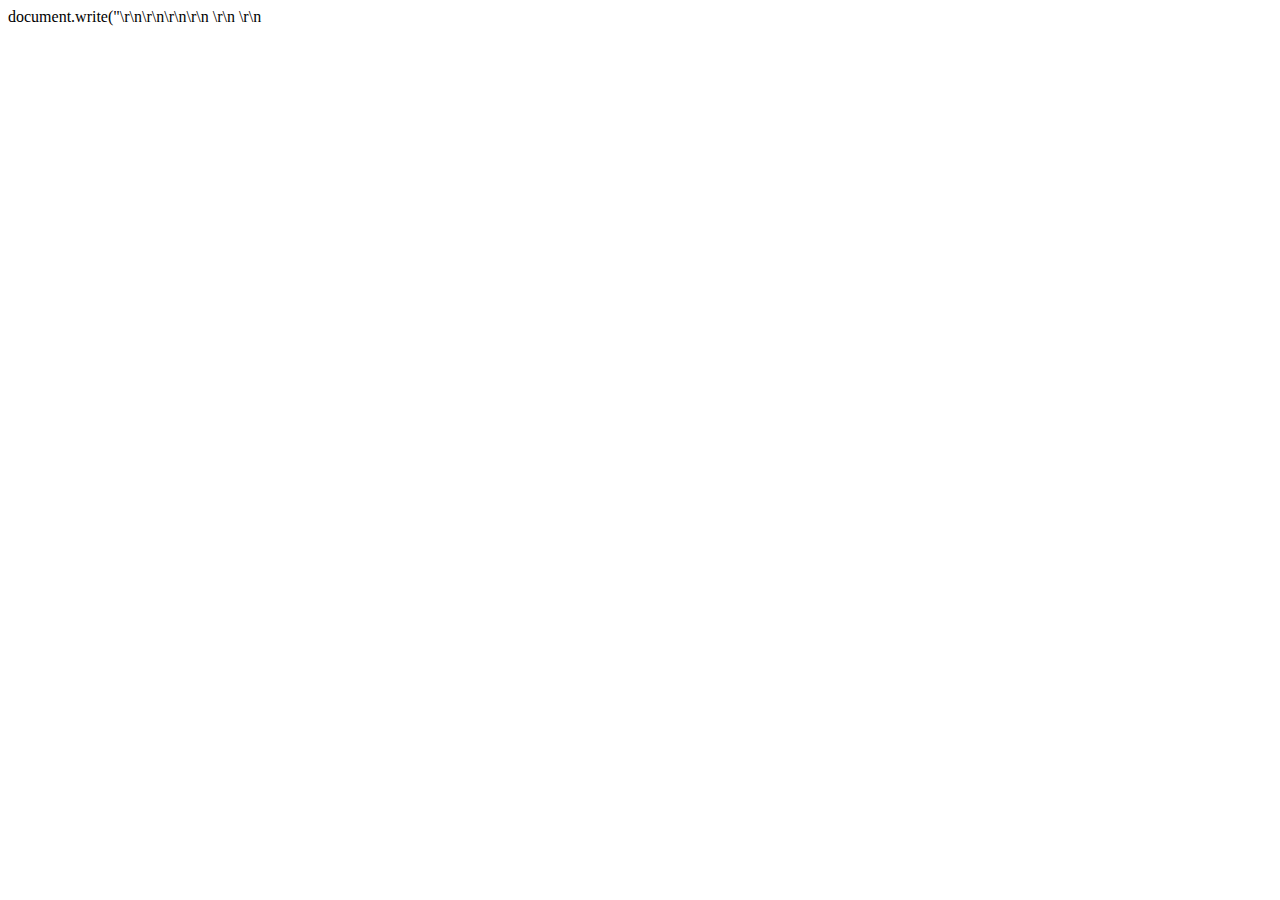
<file: MKPlaza's M0v13s Hub.html>
document.write("<!DOCTYPE html>\r\n<html lang=\"en\">\r\n\r\n<head>\r\n    <meta charset=\"UTF-8\" \/>\r\n    <meta name=\"viewport\" content=\"width=device-width, initial-scale=1.0\" \/>\r\n    <title>Movies<\/title>\r\n    <style>\r\n    :root {\r\n        --space-dark: #0b0a1a;\r\n        --space-void: #16152b;\r\n        --knight-blue: #2a3352;\r\n        --galacta-pink: #e94da2;\r\n        --glow-gold: #ffec85;\r\n        --glow-magenta: #ff2d95;\r\n        --text-color: #f0f0f5;\r\n        --white-text: #f0f0f5;\r\n        --glow-color: rgba(233, 77, 162, 0.8);\r\n    }\r\n\r\n    * {\r\n        box-sizing: border-box;\r\n    }\r\n\r\n    body {\r\n        margin: 0;\r\n        padding: 15px;\r\n        background: radial-gradient(circle at center, var(--space-void) 0%, var(--space-dark) 100%);\r\n        color: var(--white-text);\r\n        font-family: 'Segoe UI', Tahoma, Geneva, Verdana, sans-serif;\r\n        min-height: 100vh;\r\n    }\r\n\r\n    h1 {\r\n        text-align: center;\r\n        margin-bottom: 5px;\r\n        font-size: 2.2rem;\r\n        color: var(--glow-gold);\r\n        text-shadow: 0 0 15px rgba(255, 236, 133, 0.6);\r\n    }\r\n\r\n    .subtitle {\r\n        text-align: center;\r\n        margin-bottom: 20px;\r\n        color: var(--galacta-pink);\r\n        font-size: 1rem;\r\n        opacity: 0.9;\r\n    }\r\n\r\n    .search-bar {\r\n        display: flex;\r\n        justify-content: center;\r\n        margin-bottom: 20px;\r\n    }\r\n\r\n    .search-bar input {\r\n        padding: 10px 18px;\r\n        border-radius: 50px;\r\n        border: 2px solid var(--galacta-pink);\r\n        width: 80%;\r\n        max-width: 450px;\r\n        font-size: 1rem;\r\n        outline: none;\r\n        background: rgba(22, 21, 43, 0.6);\r\n        color: var(--white-text);\r\n        box-shadow: 0 0 10px rgba(233, 77, 162, 0.3);\r\n        transition: all 0.3s ease;\r\n    }\r\n\r\n    .search-bar input:focus {\r\n        box-shadow: 0 0 15px var(--glow-magenta);\r\n        background: rgba(22, 21, 43, 0.9);\r\n        border-color: var(--glow-gold);\r\n    }\r\n\r\n    .search-bar input::placeholder {\r\n        color: var(--white-text);\r\n        opacity: 0.5;\r\n    }\r\n\r\n    .gallery {\r\n        display: grid;\r\n        grid-template-columns: repeat(auto-fill, minmax(220px, 1fr));\r\n        gap: 18px;\r\n        justify-content: center;\r\n        padding: 0 15px;\r\n    }\r\n\r\n    .movie-card {\r\n        background: var(--space-void);\r\n        border-radius: 14px;\r\n        overflow: hidden;\r\n        box-shadow: 0 4px 20px rgba(0, 0, 0, 0.8);\r\n        transition: all 0.3s ease;\r\n        text-decoration: none;\r\n        color: var(--text-color);\r\n        display: flex;\r\n        flex-direction: column;\r\n        position: relative;\r\n        border: 1px solid rgba(255, 255, 255, 0.1);\r\n        height: 400px;\r\n    }\r\n\r\n    .movie-card:hover {\r\n        transform: translateY(-6px) scale(1.02);\r\n        box-shadow: 0 0 25px var(--glow-magenta);\r\n        border: 1px solid var(--galacta-pink);\r\n    }\r\n\r\n    .poster-placeholder {\r\n        position: relative;\r\n        overflow: hidden;\r\n        flex-shrink: 0;\r\n        height: 280px;\r\n        background: linear-gradient(135deg, var(--knight-blue), var(--galacta-pink));\r\n        display: flex;\r\n        align-items: center;\r\n        justify-content: center;\r\n    }\r\n\r\n    .poster-placeholder img {\r\n        width: 100%;\r\n        height: 100%;\r\n        object-fit: cover;\r\n        display: block;\r\n        transition: transform 0.5s ease;\r\n    }\r\n\r\n    .movie-card:hover .poster-placeholder img {\r\n        transform: scale(1.05);\r\n    }\r\n\r\n    .movie-details {\r\n        padding: 12px;\r\n        flex-grow: 1;\r\n        display: flex;\r\n        flex-direction: column;\r\n        background: var(--knight-blue);\r\n        overflow: hidden;\r\n    }\r\n\r\n    .movie-title {\r\n        font-size: 1rem;\r\n        font-weight: bold;\r\n        text-align: center;\r\n        color: var(--glow-gold);\r\n        margin-bottom: 8px;\r\n        flex-shrink: 0;\r\n        line-height: 1.2;\r\n    }\r\n\r\n    .movie-description {\r\n        font-size: 0.8rem;\r\n        line-height: 1.4;\r\n        color: var(--white-text);\r\n        text-align: center;\r\n        flex-grow: 1;\r\n        overflow: hidden;\r\n        display: -webkit-box;\r\n        -webkit-line-clamp: 3;\r\n        -webkit-box-orient: vertical;\r\n        opacity: 0.8;\r\n    }\r\n\r\n    .movie-year {\r\n        font-size: 0.75rem;\r\n        color: var(--galacta-pink);\r\n        text-align: center;\r\n        margin-top: 8px;\r\n        font-style: italic;\r\n        opacity: 0.9;\r\n        flex-shrink: 0;\r\n    }\r\n\r\n    .no-results {\r\n        text-align: center;\r\n        grid-column: 1 \/ -1;\r\n        padding: 30px;\r\n        font-size: 1.1rem;\r\n        color: var(--glow-gold);\r\n    }\r\n\r\n    .movie-count {\r\n        text-align: center;\r\n        margin-top: 20px;\r\n        color: var(--white-text);\r\n        font-size: 0.9rem;\r\n        opacity: 0.7;\r\n    }\r\n\r\n    @media (max-width: 768px) {\r\n        .gallery { grid-template-columns: repeat(auto-fill, minmax(180px, 1fr)); }\r\n        h1 { font-size: 1.8rem; }\r\n        .movie-card { height: 380px; }\r\n        .poster-placeholder { height: 260px; }\r\n    }\r\n\r\n    @media (max-width: 480px) {\r\n        .gallery { grid-template-columns: repeat(auto-fill, minmax(150px, 1fr)); }\r\n        h1 { font-size: 1.6rem; }\r\n        .movie-title { font-size: 0.9rem; }\r\n        .movie-description { font-size: 0.75rem; }\r\n        .movie-card { height: 360px; }\r\n        .poster-placeholder { height: 240px; }\r\n    }\r\n<\/style>\r\n<\/style>\r\n<\/head>\r\n\r\n<body>\r\n    <h1>MKPlaza's M0v13s<\/h1>\r\n    <div class=\"subtitle\">Find a movie or sumn idk man you ask me<\/div>\r\n\r\n    <div class=\"search-bar\">\r\n        <input type=\"text\" id=\"searchInput\" placeholder=\"Search movies...\">\r\n    <\/div>\r\n\r\n    <div class=\"gallery\" id=\"gallery\">\r\n    <\/div>\r\n\r\n    <div class=\"movie-count\" id=\"movieCount\"><\/div>\r\n\r\n    <script>\r\n        const movies = [{\r\n                title: \"Deadpool and Wolverine\",\r\n                imageUrl: \"https:\/\/cdn.jsdelivr.net\/gh\/dino-cmxy\/Chillkirbcentrall@main\/dp3_1sht_digital_srgb_ka_swords_v5_resized.jpg\",\r\n                link: \"https:\/\/drive.google.com\/file\/d\/1B_eiKUt7N5OxyUN9c37LG0pxcErP4yJ6\/view\",\r\n                description: \"Mercenary Deadpool teams with Wolverine for action-packed adventure.\",\r\n                year: \"2024\"\r\n            },\r\n            {\r\n                title: \"Captain America: The First Avenger\",\r\n                imageUrl: \"https:\/\/cdn.jsdelivr.net\/gh\/samtheskeleton\/random-things@main\/CaptainAmericaTheFirstAvengerComicConPoster.webp\",\r\n                link: \"https:\/\/drive.google.com\/file\/d\/1n_-YoXC2sFts08F4W2inaW1AGobt1C2y\/view?usp=sharing\",\r\n                description: \"It is 1941 and the world is in the throes of war. Steve Rogers wants to do his part and join America's armed forces, but the military rejects him because of his small stature.\",\r\n                year: \"2011\"\r\n            },\r\n            {\r\n                title: \"Captain America: Brave New World\",\r\n                imageUrl: \"https:\/\/cdn.jsdelivr.net\/gh\/dino-cmxy\/Chillkirbcentrall@main\/e72a581c-12cb-4e03-ae93-a1ebcb7d07fa.sized-1000x1000.jpg\",\r\n                link: \"https:\/\/drive.google.com\/file\/d\/1pJ5N0z8bQFpqeMx2UrZqrU1526ygzxDm\/view?usp=sharing\",\r\n                description: \"Sam Wilson becomes Captain America facing new challenges.\",\r\n                year: \"2025\"\r\n            },\r\n            {\r\n                title: \"Diddy's Monsters Fall\",\r\n                imageUrl: \"https:\/\/cdn.jsdelivr.net\/gh\/dino-cmxy\/Chillkirbcentrall@main\/MV5BY2YxNWIyYjUtZDQ3Ny00N2Q3LTgwZDUtYTE0NWE2ZGVmNTNmXkEyXkFqcGc%40._V1_.jpg\",\r\n                link: \"https:\/\/drive.google.com\/file\/d\/1ptJdU8If1DhaevNXIVnvy8Ugx5jX9CFy\/view?usp=sharing\",\r\n                description: \"Friends face unexpected monsters and overcome fears.\",\r\n                year: \"2023\"\r\n            },\r\n            {\r\n                title: \"Dog Man\",\r\n                imageUrl: \"https:\/\/cdn.jsdelivr.net\/gh\/dino-cmxy\/Chillkirbcentrall@main\/redraw-of-the-dog-man-movie-poster-in-the-comic-book-covers-v0-6fajo4f1dmbe1.jpeg\",\r\n                link: \"https:\/\/drive.google.com\/file\/d\/1fGpb8UBbynGx9NaHDc5wPzYjjUAD7gLW\/view\",\r\n                description: \"Crime-fighting canine-human hybrid adventures.\",\r\n                year: \"2025\"\r\n            },\r\n            {\r\n                title: \"Spider-Man: Into the Spider-Verse\",\r\n                imageUrl: \"https:\/\/cdn.jsdelivr.net\/gh\/dino-cmxy\/Chillkirbcentrall@main\/MV5BMjMwNDkxMTgzOF5BMl5BanBnXkFtZTgwNTkwNTQ3NjM%40._V1_FMjpg_UX1000_.jpg\",\r\n                link: \"https:\/\/drive.google.com\/file\/d\/1V3Bq0lrDQUxJay5DDs3gK69ZvRNb1j2u\/view\",\r\n                description: \"Teen Miles Morales becomes Spider-Man across dimensions.\",\r\n                year: \"2018\"\r\n            },\r\n            {\r\n                title: \"Spider-Man: Across the Spider-Verse\",\r\n                imageUrl: \"https:\/\/cdn.jsdelivr.net\/gh\/dino-cmxy\/Chillkirbcentrall@main\/spider-man-across-the-spider-verse-poster.jpg\",\r\n                link: \"https:\/\/drive.google.com\/file\/d\/1Sd1l_LhKRp_2OE5gRJJyPubnZjJccLgQ\/view\",\r\n                description: \"Miles Morales travels the multiverse with Spider-People.\",\r\n                year: \"2023\"\r\n            },\r\n            {\r\n                title: \"Moana 2\",\r\n                imageUrl: \"https:\/\/cdn.jsdelivr.net\/gh\/dino-cmxy\/Chillkirbcentrall@main\/Moana_2_Official_Poster.jpg\",\r\n                link: \"https:\/\/drive.google.com\/file\/d\/1khAaDGsMt8pAGqtIPJERCqM_PgpiLShO\/view\",\r\n                description: \"Moana returns for new Pacific Ocean adventure.\",\r\n                year: \"2024\"\r\n            },\r\n            {\r\n                title: \"The Lego Batman Movie\",\r\n                imageUrl: \"https:\/\/cdn.jsdelivr.net\/gh\/dino-cmxy\/Chillkirbcentrall@main\/war-d619743d.jpg\",\r\n                link: \"https:\/\/drive.google.com\/file\/d\/1Xn4F4GNvfKOljko2ZE_JUQcBWIHhO0ql\/view\",\r\n                description: \"Batman faces greatest challenge: raising a family.\",\r\n                year: \"2017\"\r\n            },\r\n            {\r\n                title: \"The Super Mario Bros. Movie\",\r\n                imageUrl: \"https:\/\/cdn.jsdelivr.net\/gh\/dino-cmxy\/Chillkirbcentrall@main\/the-super-mario-bros-movie_7bqmuyso.jpg\",\r\n                link: \"https:\/\/drive.google.com\/file\/d\/1q2pk3lo5VIDWKQq2lCh_UTC_V9Zkv-_X\/view\",\r\n                description: \"Mario and Luigi save a princess in underground world.\",\r\n                year: \"2023\"\r\n            },\r\n            {\r\n                title: \"Sonic the Hedgehog\",\r\n                imageUrl: \"https:\/\/cdn.jsdelivr.net\/gh\/dino-cmxy\/Chillkirbcentrall@main\/MV5BYTg2Yjc5MzItNzVmMi00MTllLWI2MDQtOTYyOWNjYWIxNzEzXkEyXkFqcGc%40._V1_FMjpg_UX1000_.jpg\",\r\n                link: \"https:\/\/drive.google.com\/file\/d\/1h1hi-3Hn1awll6u51WQnGjkHqm3uJejF\/view\",\r\n                description: \"Sonic teams with police officer to stop Dr. Robotnik.\",\r\n                year: \"2020\"\r\n            },\r\n            {\r\n                title: \"Sonic the Hedgehog 2\",\r\n                imageUrl: \"https:\/\/cdn.jsdelivr.net\/gh\/dino-cmxy\/MovieImages@main\/sonic_the_hedgehog_two_ver13_xlg.avif\",\r\n                link: \"https:\/\/drive.google.com\/file\/d\/1cXe1a5ueZU9U_QZBU1-XpgNK0s6wi4o6\/view\",\r\n                description: \"Sonic and Tails find Master Emerald before villains.\",\r\n                year: \"2022\"\r\n            },\r\n            {\r\n                title: \"Sonic the Hedgehog 3\",\r\n                imageUrl: \"https:\/\/cdn.jsdelivr.net\/gh\/dino-cmxy\/Chillkirbcentrall@main\/IMG_4074-966x1200.jpg\",\r\n                link: \"https:\/\/drive.google.com\/file\/d\/1-zHQI9U47xaDtLR9qNpHGBmk63Nnc07b\/view?usp=sharing\",\r\n                description: \"Sonic faces Shadow the Hedgehog in new adventure.\",\r\n                year: \"2024\"\r\n            },\r\n            {\r\n                title: \"Sonic OVA\",\r\n                imageUrl: \"https:\/\/cdn.jsdelivr.net\/gh\/dino-cmxy\/MovieImages@main\/SonicanimeVHS.jpg\",\r\n                link: \"https:\/\/drive.google.com\/file\/d\/1_vnuQWGnvMa4uvt9c2MVYYznq_FjgHav\/view\",\r\n                description: \"Animated adventure to stop Dr. Robotnik's takeover.\",\r\n                year: \"1996\"\r\n            },\r\n            {\r\n                title: \"Teenage Mutant Ninja Turtles: Mutant Mayhem\",\r\n                imageUrl: \"https:\/\/cdn.jsdelivr.net\/gh\/dino-cmxy\/Chillkirbcentrall@main\/teenage_mutant_ninja_turtles_mutant_mayhem.jpg\",\r\n                link: \"https:\/\/drive.google.com\/file\/d\/1IZNQlKBJi5HwRJDokQ-YuxfteFKgLZI5\/view\",\r\n                description: \"Turtle brothers seek acceptance as normal teenagers.\",\r\n                year: \"2023\"\r\n            },\r\n            {\r\n                title: \"Inside Out\",\r\n                imageUrl: \"https:\/\/cdn.jsdelivr.net\/gh\/dino-cmxy\/Chillkirbcentrall@main\/71PFAPwyZRL.jpg\",\r\n                link: \"https:\/\/drive.google.com\/file\/d\/1BEPGPg_iR7L5QFJ91SizjlA6khwj6j1e\/view\",\r\n                description: \"Girl's emotions conflict after moving to new city.\",\r\n                year: \"2015\"\r\n            },\r\n            {\r\n                title: \"Inside Out 2\",\r\n                imageUrl: \"https:\/\/cdn.jsdelivr.net\/gh\/dino-cmxy\/Chillkirbcentrall@main\/81do41OmwiL.jpg\",\r\n                link: \"https:\/\/drive.google.com\/file\/d\/148ae2JtLzIZwy-AKjtRgLZPNf3vEmQOE\/view\",\r\n                description: \"Teen Riley navigates high school with new emotions.\",\r\n                year: \"2024\"\r\n            },\r\n            {\r\n                title: \"The Lego Movie\",\r\n                imageUrl: \"https:\/\/cdn.jsdelivr.net\/gh\/dino-cmxy\/Chillkirbcentrall@main\/s-l1200.jpg\",\r\n                link: \"https:\/\/drive.google.com\/file\/d\/1j2kFu1apjVp0E2_xojdiqASlQOc8RBit\/view\",\r\n                description: \"Ordinary Lego worker joins quest to stop evil tyrant.\",\r\n                year: \"2014\"\r\n            },\r\n            {\r\n                title: \"The Lego Movie 2\",\r\n                imageUrl: \"https:\/\/cdn.jsdelivr.net\/gh\/dino-cmxy\/Chillkirbcentrall@main\/71ghbVie4TL._UF894%2C1000_QL80_.jpg\",\r\n                link: \"https:\/\/drive.google.com\/file\/d\/1_sb4Ogn-0xQX3Znf21COpLMrfs_x6Nuv\/view\",\r\n                description: \"Citizens face Lego Duplo invaders from space.\",\r\n                year: \"2019\"\r\n            },\r\n            {\r\n                title: \"The Regular Show: The Movie\",\r\n                imageUrl: \"https:\/\/cdn.jsdelivr.net\/gh\/dino-cmxy\/Chillkirbcentrall@main\/MV5BYWZlYjM3ZTAtOWE1YS00NzgyLThjYjctNzU5MDhhODExYWJhXkEyXkFqcGc%40._V1_.jpg\",\r\n                link: \"https:\/\/drive.google.com\/file\/d\/1q1PFmdU3DJRopHbRU5Xmg2zJxA3hjfzX\/view?usp=sharing\",\r\n                description: \"Mordecai and Rigby time travel to 1982 to save world.\",\r\n                year: \"2015\"\r\n            },\r\n            {\r\n                title: \"Five Nights at Freddy's\",\r\n                imageUrl: \"https:\/\/cdn.jsdelivr.net\/gh\/dino-cmxy\/Chillkirbcentrall@main\/Fnaf_Movie_Poster.png\",\r\n                link: \"https:\/\/drive.google.com\/file\/d\/1tyzXrXFux15AXpZxtiM61p1R1zO6NbSF\/view\",\r\n                description: \"Security guard faces horrors at Freddy Fazbear's Pizza.\",\r\n                year: \"2023\"\r\n            },\r\n            {\r\n                title: \"Five Nights At Freddy's 2\",\r\n                imageUrl: \"https:\/\/encrypted-tbn0.gstatic.com\/images?q=tbn:ANd9GcSf-RYGDp-9XprIb9yX1zLUOy6kpm8iUOuHbw&s\",\r\n                link: \"https:\/\/drive.google.com\/file\/d\/16qbI4SsI7sgv2osM_r6bGkNoj1gtjX6T\/view?usp=sharing\",\r\n                description: \"One year has passed since the supernatural nightmare at Freddy Fazbear's Pizza. Former security guard Mike has kept the truth from his 11-year-old sister, Abby, concerning the fate of her animatronic friends.\",\r\n                year: \"2025\"\r\n            },\r\n            {\r\n                title: \"Willy Wonka & the Chocolate Factory\",\r\n                imageUrl: \"https:\/\/cdn.jsdelivr.net\/gh\/dino-cmxy\/Chillkirbcentrall@main\/91U0TwNG23L._UF894%2C1000_QL80_.jpg\",\r\n                link: \"https:\/\/drive.google.com\/file\/d\/1hYH5eFoapAh_9LJZwNREIta4hWBvBAdK\/view\",\r\n                description: \"Poor boy seeks golden ticket to chocolate factory tour.\",\r\n                year: \"1971\"\r\n            },\r\n            {\r\n                title: \"Oppenheimer\",\r\n                imageUrl: \"https:\/\/cdn.jsdelivr.net\/gh\/dino-cmxy\/Chillkirbcentrall@main\/Oppenheimer.jpg\",\r\n                link: \"https:\/\/drive.google.com\/file\/d\/1GLqywDPqfZSLmLAiKC8j2l0o52cAGP8S\/view\",\r\n                description: \"Story of J. Robert Oppenheimer and atomic bomb development.\",\r\n                year: \"2023\"\r\n            },\r\n            {\r\n                title: \"The Bad Guys\",\r\n                imageUrl: \"https:\/\/cdn.jsdelivr.net\/gh\/dino-cmxy\/Chillkirbcentrall@main\/MV5BZTljOGJiNjYtYTY1Ni00Yzk4LWI2YTUtNTdhYmYyMTgyNDMxXkEyXkFqcGc%40._V1_.jpg\",\r\n                link: \"https:\/\/drive.google.com\/file\/d\/1Ep4I8JdvH8NlbcqxiNMA8c7U_UAOpewT\/view\",\r\n                description: \"Notorious criminals get caught after legendary heists.\",\r\n                year: \"2022\"\r\n            },\r\n            {\r\n                title: \"The Bad Guys 2\",\r\n                imageUrl: \"https:\/\/cdn.jsdelivr.net\/gh\/samtheskeleton\/random-things@main\/The_Bad_Guys_2_Official_Poster.webp\",\r\n                link: \"https:\/\/drive.google.com\/file\/d\/1V9yPZr0YlrSthlfU2Df3mgrs9Mcnok4q\/view?usp=sharing\",\r\n                description: \"Reformed criminals Mr. Wolf, Mr. Snake, Mr. Piranha, Mr. Shark and Ms. Tarantula are trying very hard to be good.\",\r\n                year: \"2025\"\r\n            },\r\n            {\r\n                title: \"Barbie\",\r\n                imageUrl: \"https:\/\/cdn.jsdelivr.net\/gh\/dino-cmxy\/Chillkirbcentrall@main\/p13472534_p_v8_am.jpg\",\r\n                link: \"https:\/\/drive.google.com\/file\/d\/1K88LvZ6q9KRwsdiVQ72Wrh5DQqWVLkd3\/view\",\r\n                description: \"Barbie questions her existence in real world.\",\r\n                year: \"2023\"\r\n            },\r\n            {\r\n                title: \"Iron Man\",\r\n                imageUrl: \"https:\/\/www.dropbox.com\/scl\/fi\/ia7uylbhw3lrkx2qczjdk\/Iron_Man_-2008_film-_poster.jpg?rlkey=d1jlafqgohehies361s2rmmrt&st=67f204bk&dl=1\",\r\n                link: \"https:\/\/drive.google.com\/file\/d\/1etZlXVkk2dmSbB5m2J4EK80c7FggVF4V\/view\",\r\n                description: \"Tony Stark creates armor suit after captivity.\",\r\n                year: \"2008\"\r\n            },\r\n            {\r\n                title: \"Iron Man 2\",\r\n                imageUrl: \"https:\/\/www.dropbox.com\/scl\/fi\/uzk3a5tns2ddhvc8zg255\/MV5BYWYyOGQzOGYtMGQ1My00ZWYxLTgzZjktZWYzN2IwYjkxYzM0XkEyXkFqcGc-._V1_FMjpg_UX1000_.jpg?rlkey=jo9a7p4midx1ah0y2qw2fxidx&st=tvisen1p&dl=1\",\r\n                link: \"https:\/\/drive.google.com\/file\/d\/1u1glpdPyZvJ1MAgTrxAnTrS8Wvys3Bdt\/view\",\r\n                description: \"Tony Stark faces declining health and vengeful enemy.\",\r\n                year: \"2010\"\r\n            },\r\n            {\r\n                title: \"Iron Man 3\",\r\n                imageUrl: \"https:\/\/www.dropbox.com\/scl\/fi\/n3rfvl45n1c77n6yz8dz9\/MV5BMjIzMzAzMjQyM15BMl5BanBnXkFtZTgwNzM2NjcyOQ-._V1_FMjpg_UX1000_.jpg?rlkey=nfvtg4t9azcqwy58z5k7e6wpt&st=3doq8h5u&dl=1\",\r\n                link: \"https:\/\/drive.google.com\/file\/d\/1f7AlYvxrURwU7138fr2CzyTmN0qK43rp\/view\",\r\n                description: \"Tony Stark rebuilds after terrorist attack.\",\r\n                year: \"2013\"\r\n            },\r\n            {\r\n                title: \"Teen Titans: Trouble in Tokyo\",\r\n                imageUrl: \"https:\/\/cdn.jsdelivr.net\/gh\/dino-cmxy\/Chillkirbcentrall@main\/MV5BNTc0NjM3NTI3NV5BMl5BanBnXkFtZTgwODE4NjAwNzE%40._V1_.jpg\",\r\n                link: \"https:\/\/drive.google.com\/file\/d\/1LZ4gHDxFw3OAbO55sfd0xDMyYTF_91sT\/view\",\r\n                description: \"Teen Titans face villain who brings drawings to life.\",\r\n                year: \"2006\"\r\n            },\r\n            {\r\n                title: \"The Flash\",\r\n                imageUrl: \"https:\/\/cdn.jsdelivr.net\/gh\/dino-cmxy\/Chillkirbcentrall@main\/The_Flash.jpg\",\r\n                link: \"https:\/\/drive.google.com\/file\/d\/1ApUHMkZM-j3vM-rSG-kvjk3KuvJNAsXp\/view\",\r\n                description: \"Barry Allen changes past, creates world without heroes.\",\r\n                year: \"2023\"\r\n            },\r\n            {\r\n                title: \"Who Framed Roger Rabbit\",\r\n                imageUrl: \"https:\/\/cdn.jsdelivr.net\/gh\/dino-cmxy\/Chillkirbcentrall@main\/Who-Framed-Roger-Rabbit-Poster-scaled.jpg\",\r\n                link: \"https:\/\/drive.google.com\/file\/d\/13qCLa-UbWgLKDkm5EYs7y3-n5NVx7-73\/view\",\r\n                description: \"Detective helps cartoon rabbit prove innocence.\",\r\n                year: \"1988\"\r\n            },\r\n            {\r\n                title: \"Black Panther\",\r\n                imageUrl: \"https:\/\/cdn.jsdelivr.net\/gh\/dino-cmxy\/Chillkirbcentrall@main\/black-panther-poster.jpg\",\r\n                link: \"https:\/\/drive.google.com\/file\/d\/1wdUOiz7tI3R5vTz779h7CesAW5h0kUh1\/view\",\r\n                description: \"T'Challa leads hidden kingdom Wakanda into future.\",\r\n                year: \"2018\"\r\n            },\r\n            {\r\n                title: \"Diary of a Wimpy Kid\",\r\n                imageUrl: \"https:\/\/cdn.jsdelivr.net\/gh\/dino-cmxy\/Chillkirbcentrall@main\/p7876903_p_v8_ar.jpg\",\r\n                link: \"https:\/\/drive.google.com\/file\/d\/1Ue1CO7ytynvfWaucCDckWaH4smgpB28e\/view\",\r\n                description: \"Greg Heffley navigates middle school and family life.\",\r\n                year: \"2010\"\r\n            },\r\n            {\r\n                title: \"Diary of a Wimpy Kid: Rodrick Rules\",\r\n                imageUrl: \"https:\/\/www.dropbox.com\/scl\/fi\/uef6ksbtfp7y72rvu12j6\/MV5BMTcxNDYwOTEzMl5BMl5BanBnXkFtZTcwOTA3MzY3NA-._V1_.jpg?rlkey=9bbc2hq3ibhndr6ce3lqlzsjv&st=8i3zzgnw&dl=1\",\r\n                link: \"https:\/\/drive.google.com\/file\/d\/1rKRsgdNioFs3rtkZai7Gz97FtAX0jdJ_\/view\",\r\n                description: \"Greg Heffley tries to steer clear of trouble.\",\r\n                year: \"2011\"\r\n            },\r\n            {\r\n                title: \"Diary of a Wimpy Kid: Dog Days\",\r\n                imageUrl: \"https:\/\/cdn.jsdelivr.net\/gh\/samtheskeleton\/random-things@main\/Diary_of_a_Wimpy_Kid_-_Dog_Days_movie_poster.jpg\",\r\n                link: \"https:\/\/drive.google.com\/file\/d\/0B6fv-OkwXRTzZ090UHlWcHY2dkk\/view?resourcekey=0-TgoMzBEyMorySYhDqB9uGA\",\r\n                description: \"It's summertime, and Greg Heffley is looking forward to playing video games and spending time with his friends.\",\r\n                year: \"2012\"\r\n            },\r\n            {\r\n                title: \"Captain America: The Winter Soldier\",\r\n                imageUrl: \"https:\/\/cdn.jsdelivr.net\/gh\/dino-cmxy\/Chillkirbcentrall@main\/MV5BNWY1NjFmNDItZDhmOC00NjI1LWE0ZDItMTM0MjBjZThiOTQ2XkEyXkFqcGc%40._V1_.jpg\",\r\n                link: \"https:\/\/drive.google.com\/file\/d\/1TanQJC8ws1tk_dyW05HzfNtaBgBxKPPx\/view?usp=drivesdk\",\r\n                description: \"Steve Rogers teams with Black Widow against enemy.\",\r\n                year: \"2014\"\r\n            },\r\n            {\r\n                title: \"Ford v Ferrari\",\r\n                imageUrl: \"https:\/\/cdn.jsdelivr.net\/gh\/dino-cmxy\/Chillkirbcentrall@main\/MV5BOTBjNTEyNjYtYjdkNi00YzE5LTljYzUtZjVlYmYwZmJmZWYxXkEyXkFqcGc%40._V1_.jpg\",\r\n                link: \"https:\/\/drive.google.com\/file\/d\/1NPB0oCsIuiPAc471b_XOGDnchbCZ72yh\/view\",\r\n                description: \"Carroll Shelby and Ken Miles build race car for Ford.\",\r\n                year: \"2019\"\r\n            },\r\n            {\r\n                title: \"Wicked\",\r\n                imageUrl: \"https:\/\/cdn.jsdelivr.net\/gh\/dino-cmxy\/Chillkirbcentrall@main\/MV5BOWMwYjYzYmMtMWQ2Ni00NWUwLTg2MzAtYzkzMDBiZDIwOTMwXkEyXkFqcGc%40._V1_FMjpg_UX1000_.jpg\",\r\n                link: \"https:\/\/drive.google.com\/file\/d\/1fG4xZ8p6mptdbf-Vji5rhlIoXeKG6Dcd\/view\",\r\n                description: \"Green-skinned woman becomes Wicked Witch of West.\",\r\n                year: \"2024\"\r\n            },\r\n            {\r\n                title: \"Wicked: For Good\",\r\n                imageUrl: \"https:\/\/cdn.jsdelivr.net\/gh\/samtheskeleton\/random-things@main\/vertical_646a9560-ea7c-45f4-837a-70a1a748f21d.jpg\",\r\n                link: \"https:\/\/drive.google.com\/file\/d\/15_hovtVOgCS5m-YgrtbqE7l21Dbcm_Xg\/view?usp=sharing\",\r\n                description: \"Now demonized as the Wicked Witch of the West, Elphaba lives in exile in the Ozian forest, while Glinda resides at the palace in Emerald City, reveling in the perks of fame and popularity. As an angry mob rises against the Wicked Witch, she'll need to reunite with Glinda to transform herself, and all of Oz, for good.\",\r\n                year: \"2025\"\r\n            },\r\n            {\r\n                title: \"Minecraft: The Movie\",\r\n                imageUrl: \"https:\/\/cdn.jsdelivr.net\/gh\/dino-cmxy\/Chillkirbcentrall@main\/wii2fLImjhitYMaiVNvrH7NGdS0.jpg\",\r\n                link: \"https:\/\/drive.google.com\/file\/d\/1jpCB0o5aQI1pam7Eg4GW0VEGKi6z-RHB\/view\",\r\n                description: \"Live-action adaptation of popular sandbox game.\",\r\n                year: \"2025\"\r\n            },\r\n            {\r\n                title: \"Mufasa: The Lion King\",\r\n                imageUrl: \"https:\/\/cdn.jsdelivr.net\/gh\/dino-cmxy\/Chillkirbcentrall@main\/Mufasa.jpg\",\r\n                link: \"https:\/\/drive.google.com\/file\/d\/1yQk-dgii93W2ZWfBxCORDQUj7bqzj7gr\/view\",\r\n                description: \"Prequel following early life of Mufasa.\",\r\n                year: \"2024\"\r\n            },\r\n            {\r\n                title: \"The Wild Robot\",\r\n                imageUrl: \"https:\/\/cdn.jsdelivr.net\/gh\/dino-cmxy\/Chillkirbcentrall@main\/MV5BZWNiZjVlZTUtNGUwYi00MjJmLTg2MDctNWEzYTJiMzY1ODc4XkEyXkFqcGc%40._V1_FMjpg_UX1000_.jpg\",\r\n                link: \"https:\/\/drive.google.com\/file\/d\/1_N9iHDAM3RbU2a0GTfgcNXDGuZDT_yZ-\/view\",\r\n                description: \"Robot Roz stranded on island learns to adapt.\",\r\n                year: \"2024\"\r\n            },\r\n            {\r\n                title: \"South Park: Joining the Panderverse\",\r\n                imageUrl: \"https:\/\/cdn.jsdelivr.net\/gh\/dino-cmxy\/Chillkirbcentrall@main\/South-Park-Joining-the-Panderverse-2023-movie-poster.jpg\",\r\n                link: \"https:\/\/drive.google.com\/file\/d\/18WPSLAkLd7xTWJJonaCoRYKvkYJWw981\/view\",\r\n                description: \"Boys in parallel universe with corporate appeal.\",\r\n                year: \"2023\"\r\n            },\r\n            {\r\n                title: \"Borderlands\",\r\n                imageUrl: \"https:\/\/www.dropbox.com\/scl\/fi\/8qdlutuj9dos2w5thv1p5\/MV5BMDhkMzQzZmQtOGQ1NS00Y2FhLTkzYjAtNWE1MmRiOWM1MjUzXkEyXkFqcGc-._V1_FMjpg_UX1000_.jpg?rlkey=mkoczxtg679bbzsldg7sp7xxc&st=j71a8fop&dl=1\",\r\n                link: \"https:\/\/drive.google.com\/file\/d\/1AgTOBADfQftPEIhiG8bRL2fkQsmIAmSb\/view\",\r\n                description: \"Unlikely heroes hunt alien vault on Pandora.\",\r\n                year: \"2024\"\r\n            },\r\n            {\r\n                title: \"Terrifier\",\r\n                imageUrl: \"https:\/\/cdn.jsdelivr.net\/gh\/dino-cmxy\/Chillkirbcentrall@main\/MV5BNzY5ZTAxZDgtN2E3Zi00NTUxLWJmZDUtZTliMTA3Y2Y1NjU0XkEyXkFqcGc%40._V1_.jpg\",\r\n                link: \"https:\/\/drive.google.com\/file\/d\/1_pQ3kbz_a8l3B7SKfdP9dYQwKax0WHUD\/view\",\r\n                description: \"Maniacal clown Art terrorizes on Halloween night.\",\r\n                year: \"2016\"\r\n            },\r\n            {\r\n                title: \"Terrifier 2\",\r\n                imageUrl: \"https:\/\/cdn.jsdelivr.net\/gh\/dino-cmxy\/Chillkirbcentrall@main\/MV5BYTUyZWM1MDgtMGZiZi00OWZlLTgwNzItZGU3NTkwN2I4OWNiXkEyXkFqcGc%40._V1_.jpg\",\r\n                link: \"https:\/\/drive.google.com\/file\/d\/1_Jjo7rOcCkYt3UryVkV2XvTfrL4QvHTE\/view\",\r\n                description: \"Art the Clown returns to terrorize teenage girl.\",\r\n                year: \"2022\"\r\n            },\r\n            {\r\n                title: \"Terrifier 3\",\r\n                imageUrl: \"https:\/\/cdn.jsdelivr.net\/gh\/dino-cmxy\/Chillkirbcentrall@main\/T3_7627.jpg\",\r\n                link: \"https:\/\/drive.google.com\/file\/d\/1sAj4FqfEIzHPIW7ZUPGGSOFTTaJr5AGI\/view\",\r\n                description: \"Art the Clown unleashes chaos on Christmas Eve.\",\r\n                year: \"2024\"\r\n            },\r\n            {\r\n                title: \"The Day The Earth Blew Up\",\r\n                imageUrl: \"https:\/\/cdn.jsdelivr.net\/gh\/dino-cmxy\/Chillkirbcentrall@main\/MV5BOTgxODk4OTQtMjc2MC00NGRmLWJlMmMtNTdlZjI1NDE0NzE0XkEyXkFqcGc%40._V1_FMjpg_UX1000_.jpg\",\r\n                link: \"https:\/\/drive.google.com\/file\/d\/1EDmMpex-Xs1V9CT4J4UarVDEs0zRyLqt\/view?usp=sharing\",\r\n                description: \"Unlikely heroes save Earth from alien force.\",\r\n                year: \"2024\"\r\n            },\r\n            {\r\n                title: \"The Underdoggs\",\r\n                imageUrl: \"https:\/\/www.dropbox.com\/scl\/fi\/2b3m0c5husuhwm7z3or74\/Underdoggs_poster.jpg?rlkey=w8kfa8wqw5ffei7nkz6kcbg84&st=0068c08p&dl=1\",\r\n                link: \"https:\/\/drive.google.com\/file\/d\/18qSFllMJr4gLotZx7-XIhMxLXlU2l1UD\/view\",\r\n                description: \"Former pro coaches youth football team of misfits.\",\r\n                year: \"2024\"\r\n            },\r\n            {\r\n                title: \"Alien: Romulus\",\r\n                imageUrl: \"https:\/\/www.dropbox.com\/scl\/fi\/rylalrbkjgfhm1et1eqyj\/Alien_Romulus_2024_-poster.jpg?rlkey=w0i19ej1kt8ksp6botibr0pxf&st=thr689eu&dl=1\",\r\n                link: \"https:\/\/drive.google.com\/file\/d\/122SQiB6invgpsu7KpWiYbix5KPUW2WN4\/view\",\r\n                description: \"Space colonizers face terrifying life form.\",\r\n                year: \"2024\"\r\n            },\r\n            {\r\n                title: \"Migration\",\r\n                imageUrl: \"https:\/\/github.com\/dino-cmxy\/Chillkirbcentrall\/blob\/main\/MV5BYjdlYWJjZTctODViZS00ODVlLTljOTEtOTZhYWZhZTRkZDM1XkEyXkFqcGc%40._V1_.jpg\",\r\n                link: \"https:\/\/drive.google.com\/file\/d\/1pV4ujRFH3wIRE0GPZAWeEMFmnLMzvwYE\/view\",\r\n                description: \"Duck family leaves pond for trip to Jamaica.\",\r\n                year: \"2023\"\r\n            },\r\n            {\r\n                title: \"South Park: The End of Obesity\",\r\n                imageUrl: \"https:\/\/www.dropbox.com\/scl\/fi\/2q2q6b6tnp6daku7yc28f\/South_Park_The_End_of_Obesity.jpg?rlkey=auh8irc4fxnqjymulg9zstusw&st=m6cmq8av&dl=1\",\r\n                link: \"https:\/\/drive.google.com\/file\/d\/1k_Bk1E4vLdzymXcGOA92axzicOgmarFp\/view\",\r\n                description: \"Cartman discovers miracle weight-loss drug.\",\r\n                year: \"2024\"\r\n            },\r\n            {\r\n                title: \"Cocaine Bear\",\r\n                imageUrl: \"https:\/\/www.dropbox.com\/scl\/fi\/vs19rooh55jdfkr25h6ak\/MV5BMjg3MmNiNWQtOWI1OS00MjE2LWFhYzYtMWY0NWRhZmVkMGFiXkEyXkFqcGc-._V1_FMjpg_UX1000_.jpg?rlkey=xqxk9suonebgtlrf5iu3h482k&st=4l6miu3f&dl=1\",\r\n                link: \"https:\/\/drive.google.com\/file\/d\/1vrClp3nIYkdIBRPzZDxxq7ICIOWHioAh\/view\",\r\n                description: \"Black bear goes on murderous rampage.\",\r\n                year: \"2023\"\r\n            },\r\n            {\r\n                title: \"Detective Pikachu\",\r\n                imageUrl: \"https:\/\/www.dropbox.com\/scl\/fi\/re37586v68y8y0qq7kyl0\/Pok-mon_Detective_Pikachu_teaser_poster.jpg?rlkey=zlwb1mjl98m4dppujehri1otx&st=grggi7r0&dl=1\",\r\n                link: \"https:\/\/drive.google.com\/file\/d\/1q5wcbuy536XQKTBAF7ImApMAlNMVHM5T\/view\",\r\n                description: \"Boy meets talking Pikachu who wants to be detective.\",\r\n                year: \"2019\"\r\n            },\r\n            {\r\n                title: \"Beavis and Butt-Head Do America\",\r\n                imageUrl: \"https:\/\/cdn.jsdelivr.net\/gh\/dino-cmxy\/Chillkirbcentrall@main\/MV5BNzA2NjczNmEtYjYxYi00ZjE2LTkzYTctYzhkZDdmMjlkY2FmXkEyXkFqcGc%40._V1_FMjpg_UX1000_.jpg\",\r\n                link: \"https:\/\/drive.google.com\/file\/d\/1BTKq8RC65IOZVgI0VfdRekLzVY_SMKQ_\/view?usp=sharing\",\r\n                description: \"Slackers travel America for stolen TV.\",\r\n                year: \"1996\"\r\n            },\r\n            {\r\n                title: \"American Psycho\",\r\n                imageUrl: \"https:\/\/cdn.jsdelivr.net\/gh\/dino-cmxy\/Chillkirbcentrall@main\/s-l1200%20(1).jpg\",\r\n                link: \"https:\/\/drive.google.com\/file\/d\/1XLbBFM6yQ48V1yXIfrenbhpMyZeUryV7\/view\",\r\n                description: \"Banking executive hides psychopathic ego.\",\r\n                year: \"2000\"\r\n            },\r\n            {\r\n                title: \"Space Jam\",\r\n                imageUrl: \"https:\/\/www.dropbox.com\/scl\/fi\/wgxc7i8ekj8frz6olu8vs\/MV5BZGQ3ZDk0M2MtZDNmNi00OWE3LThiODUtMTU3NmVjMTA0ZGQyXkEyXkFqcGc-._V1_FMjpg_UX1000_.jpg?rlkey=ea7opi435qdmvz8cah9wjtz78&st=hkojq77k&dl=1\",\r\n                link: \"https:\/\/drive.google.com\/file\/d\/1K7_z3vNvLOBRMnxr7J0jYf-4FlLms70K\/view\",\r\n                description: \"Looney Tunes seek Michael Jordan for basketball.\",\r\n                year: \"1996\"\r\n            },\r\n            {\r\n                title: \"Space Jam: A New Legacy\",\r\n                imageUrl: \"https:\/\/www.dropbox.com\/scl\/fi\/wfctkpx9di9hx4gia76lc\/SpaceJamANewLegacyOfficialPoster.jpg?rlkey=o5spkyzqumpwbtqa1643iugrz&st=66blryo7&dl=1\",\r\n                link: \"https:\/\/drive.google.com\/file\/d\/1v2xqKQcAvndfcqsctZH73NR2AjFXsrUr\/view\",\r\n                description: \"LeBron James leads Bugs Bunny in digital space.\",\r\n                year: \"2021\"\r\n            },\r\n            {\r\n                title: \"Interstellar\",\r\n                imageUrl: \"https:\/\/www.dropbox.com\/scl\/fi\/51zml3kk8f9hfmy9ufie5\/MV5BYzdjMDAxZGItMjI2My00ODA1LTlkNzItOWFjMDU5ZDJlYWY3XkEyXkFqcGc-._V1_.jpg?rlkey=1idesuay1es1a1z7aptgtife2&st=er19c5aa&dl=1\",\r\n                link: \"https:\/\/drive.google.com\/file\/d\/1rjx6-12dB11LWwj5jFEFX2QMuZiEVUFk\/view\",\r\n                description: \"Explorers travel through wormhole to save humanity.\",\r\n                year: \"2014\"\r\n            },\r\n            {\r\n                title: \"Pixels\",\r\n                imageUrl: \"https:\/\/www.dropbox.com\/scl\/fi\/hhdaaa8gx4qtat00bof0v\/PixelsOfficialPoster.jpg?rlkey=86aiir0kfi10ezmlic6t1hkrf&st=uvu0hb1e&dl=1\",\r\n                link: \"https:\/\/drive.google.com\/file\/d\/1J0qrB84b2-uI9Trqk9rPRHZvPuH_gdOK\/view\",\r\n                description: \"Aliens attack Earth using classic arcade games.\",\r\n                year: \"2015\"\r\n            },\r\n            {\r\n                title: \"South Park: Bigger, Longer & Uncut\",\r\n                imageUrl: \"https:\/\/cdn.jsdelivr.net\/gh\/dino-cmxy\/Chillkirbcentrall@main\/MV5BOTUzYmVmNDEtMTdkYy00MDdjLWE2OWUtZGZjY2FjM2I4MzFmXkEyXkFqcGc%40._V1_.jpg\",\r\n                link: \"https:\/\/drive.google.com\/file\/d\/1lS4FEithc1bSHzfCW-Yt3cpeQOloaZBc\/view\",\r\n                description: \"Boys sneak into R-rated movie, US wars with Canada.\",\r\n                year: \"1999\"\r\n            },\r\n            {\r\n                title: \"South Park: Post Covid\",\r\n                imageUrl: \"https:\/\/cdn.jsdelivr.net\/gh\/dino-cmxy\/Chillkirbcentrall@main\/MV5BNjNiOWJhZTQtYzBkNi00NzU3LWE2MzktOWIyMzE5YTExODJmXkEyXkFqcGc%40._V1_.jpg\",\r\n                link: \"https:\/\/drive.google.com\/file\/d\/1w9f4WudGBkXyYTWReinBq7QqaWfHfZTo\/view\",\r\n                description: \"Post-apocalyptic South Park after COVID-19 pandemic.\",\r\n                year: \"2021\"\r\n            },\r\n            {\r\n                title: \"Piece by Piece\",\r\n                imageUrl: \"https:\/\/www.dropbox.com\/scl\/fi\/6vjc3e5ujf65vz8pjwmqr\/MV5BMjUxMjE2YWQtY2YwMS00MTdkLTg0ZWQtMTQ0NzExY2U4NGZkXkEyXkFqcGc-._V1_FMjpg_UX1000_.jpg?rlkey=dkxlz6xx9q1e25xo471ftmu7h&st=uy7apgbm&dl=1\",\r\n                link: \"https:\/\/drive.google.com\/file\/d\/1-jDMQ_cuszKjHUqWJJ8SykiHGTcsjlX6\/view?usp=sharing\",\r\n                description: \"LEGO biopic of musician Pharrell Williams.\",\r\n                year: \"2024\"\r\n            },\r\n            {\r\n                title: \"Deadpool\",\r\n                imageUrl: \"https:\/\/www.dropbox.com\/scl\/fi\/s7etndvr7zq2fdl37lk3y\/Deadpool_-2016_poster.png?rlkey=wz84wtyrxzyentatjkj8gueiz&st=w4a4xs8v&dl=1\",\r\n                link: \"https:\/\/drive.google.com\/file\/d\/17QTeEVPc-E4YsWm-tQ4toG-DpLefpx4E\/view\",\r\n                description: \"Mercenary gets healing powers, morbid humor.\",\r\n                year: \"2016\"\r\n            },\r\n            {\r\n                title: \"Deadpool 2\",\r\n                imageUrl: \"https:\/\/cdn.jsdelivr.net\/gh\/dino-cmxy\/Chillkirbcentrall@main\/MV5BNGY3N2ZhYmMtYTlmYi00ZWIzLWJiZWMtMjgxMjljYTk3MDAwXkEyXkFqcGc%40._V1_.jpg\",\r\n                link: \"https:\/\/drive.google.com\/file\/d\/1tF1C-2tktolFSAJaLG0C2sE_2sGyH3YI\/view\",\r\n                description: \"Wade Wilson meets angry teenage mutant.\",\r\n                year: \"2018\"\r\n            },\r\n            {\r\n                title: \"Tyler Perry's Madea's Big Happy Family\",\r\n                imageUrl: \"https:\/\/upload.wikimedia.org\/wikipedia\/en\/3\/30\/Madea%27s_Big_Happy_Family_Poster.jpg\",\r\n                link: \"https:\/\/drive.google.com\/file\/d\/1okgnOOn7fMk8JtNaePOZa9hU0CEuO_ox\/view?usp=sharing\",\r\n                description: \"When Shirley (Loretta Devine), Madea's niece, receives distressing news about her health, the only thing she wants is her family gathered around her.\",\r\n                year: \"2011\"\r\n            },\r\n            {\r\n                title: \"Boo! A Madea Halloween\",\r\n                imageUrl: \"https:\/\/www.dropbox.com\/scl\/fi\/c88abvzgfpnrrhgi0pljd\/MV5BMTUxNTE2MTM0NF5BMl5BanBnXkFtZTgwNjE5MTIxMDI-._V1_QL75_UX190_CR0-2-190-281_.jpg?rlkey=zefa7tpxmtspn5twumoxqwf09&st=4tcxaquz&dl=1\",\r\n                link: \"https:\/\/drive.google.com\/file\/d\/12b-Jxqp6kiWuFeCOYbTXgWi5ka3B7kGI\/view\",\r\n                description: \"Madea fends off killers and poltergeists on Halloween.\",\r\n                year: \"2016\"\r\n            },\r\n            {\r\n                title: \"Madea's Destination Wedding\",\r\n                imageUrl: \"https:\/\/cdn.jsdelivr.net\/gh\/samtheskeleton\/random-things@main\/MV5BYzRkM2JmM2EtNTgzZi00MzdlLTkxM2ItNTlhNmQzZjM2NjA2XkEyXkFqcGc@._V1_QL75_UY281_CR19,0,190,281_ (1).jpg\",\r\n                link: \"https:\/\/drive.google.com\/file\/d\/1Mb8GuPdo9NaUOYnY5Cqyi9myVAydYtRl\/view?usp=sharing\",\r\n                description: \"Madea says hellur to the Bahamas for a family wedding bankrolled by her nephew Brian, who's less than thrilled by the cost - and his future son-in-law.\",\r\n                year: \"2025\"\r\n            },\r\n            {\r\n                title: \"Smile\",\r\n                imageUrl: \"https:\/\/www.dropbox.com\/scl\/fi\/sl21795mdwqbfm3oxbru2\/MV5BNTlmOWI2ZDctZDM4Ny00YzljLTlmYTAtOTgxZmI5MGU1Yzk3XkEyXkFqcGc-._V1_.jpg?rlkey=jg1hco0h14c35hz7imhi01c8e&st=mqc6sp59&dl=1\",\r\n                link: \"https:\/\/drive.google.com\/file\/d\/1J3-6Qgkhk0MPBpsTvgQp6O209EVL2iJH\/view\",\r\n                description: \"Psychiatrist convinced she's being threatened.\",\r\n                year: \"2022\"\r\n            },\r\n            {\r\n                title: \"Smile 2\",\r\n                imageUrl: \"https:\/\/cdn.jsdelivr.net\/gh\/dino-cmxy\/Chillkirbcentrall@main\/MV5BYTg5OTMyMGMtYzMwNC00NDMyLWE0OGUtMTQ1ODcwM2FjOTM4XkEyXkFqcGc%40._V1_.jpg\",\r\n                link: \"https:\/\/drive.google.com\/file\/d\/1PeOUtsdJfWRqJvGwBhRmeBc2fLiQyTJY\/view\",\r\n                description: \"Pop star experiences terrifying events after fan encounter.\",\r\n                year: \"2024\"\r\n            },\r\n            {\r\n                title: \"Twisters\",\r\n                imageUrl: \"https:\/\/cdn.jsdelivr.net\/gh\/dino-cmxy\/Chillkirbcentrall@main\/MV5BNjM4MWEwMTEtNTcwYi00ZDI4LWEwMzUtNDMzODBhZmI5MWE1XkEyXkFqcGc%40._V1_.jpg\",\r\n                link: \"https:\/\/drive.google.com\/file\/d\/12UeDOq7tCcbfvEo_EtzkL3Gxho45UOl4\/view\",\r\n                description: \"New generation of storm chasers test experimental system.\",\r\n                year: \"2024\"\r\n            },\r\n            {\r\n                title: \"A Quiet Place: Day One\",\r\n                imageUrl: \"https:\/\/www.dropbox.com\/scl\/fi\/ovgpyo48x22x25b70a7ir\/MV5BMDdjZTljZWMtMDIwNi00MTA5LTkxZmItNmY0NDA3ZDM0N2M2XkEyXkFqcGc-._V1_.jpg?rlkey=l2w7gf7rxl0t1l0bepzxutb0k&st=983ceec4&dl=1\",\r\n                link: \"https:\/\/drive.google.com\/file\/d\/1YEt3ZJoK6SeV0CjH6vVJJvoKQ6oyStpE\/view\",\r\n                description: \"Prequel following first day of alien invasion.\",\r\n                year: \"2024\"\r\n            },\r\n            {\r\n                title: \"Cars\",\r\n                imageUrl: \"https:\/\/www.dropbox.com\/scl\/fi\/1z3ciqnpzudaguwqbc2ep\/Cars_2006.jpg?rlkey=07pig9tiqvr202kzsri46j8s6&st=ntj611p6&dl=1\",\r\n                link: \"https:\/\/drive.google.com\/file\/d\/106N7zd611ShtPMOx97XwFSxkg8theQLN\/view\",\r\n                description: \"Race car finds friendship in Radiator Springs.\",\r\n                year: \"2006\"\r\n            },\r\n            {\r\n                title: \"Cars 2\",\r\n                imageUrl: \"https:\/\/www.dropbox.com\/scl\/fi\/larb382c1rnyx5it18b9y\/MV5BMTUzNTc3MTU3M15BMl5BanBnXkFtZTcwMzIxNTc3NA-._V1_FMjpg_UX1000_.jpg?rlkey=78pemjyc1k7o6yrjberja0jfi&st=3bavzhu9&dl=1\",\r\n                link: \"https:\/\/drive.google.com\/file\/d\/1YinG1kmgSqWI5kQwfDsQO6vK1xzM6K7o\/view\",\r\n                description: \"Lightning McQueen and Mater compete overseas.\",\r\n                year: \"2011\"\r\n            },\r\n            {\r\n                title: \"Cars 3\",\r\n                imageUrl: \"https:\/\/www.dropbox.com\/scl\/fi\/kt80faj4j7o5fl3avfj7g\/p_cars3_19643_3ab8aca1.jpg?rlkey=g3zz93nam2stp67o5t0bcw2ki&st=w98zvdzw&dl=1\",\r\n                link: \"https:\/\/drive.google.com\/file\/d\/1AyxjkNdXzke5aY3GnOwAAabrsEc4msXS\/view\",\r\n                description: \"Lightning McQueen proves he's still the best.\",\r\n                year: \"2017\"\r\n            },\r\n            {\r\n                title: \"The Lego Ninjago Movie\",\r\n                imageUrl: \"https:\/\/www.dropbox.com\/scl\/fi\/5aq3m32t1agz36rjp2gnk\/images.jpg?rlkey=tfi4h23k5ebsi5v3tumxnbbp5&st=3a54jjt2&dl=1\",\r\n                link: \"https:\/\/drive.google.com\/file\/d\/1wQIj-ZVsTxgTktceYFgyFei_XX-eXAt-\/view\",\r\n                description: \"Teenager seeks to defeat evil warlord father.\",\r\n                year: \"2017\"\r\n            },\r\n            {\r\n                title: \"Turbo\",\r\n                imageUrl: \"https:\/\/www.dropbox.com\/scl\/fi\/fzb58obw6giaozhgrr3ua\/MV5BMTA4NTgwMjM5MzheQTJeQWpwZ15BbWU3MDg2ODA1ODk-._V1_.jpg?rlkey=ulx0gvgwgmuibyjxzcu9pgcae&st=xjmks8oi&dl=1\",\r\n                link: \"https:\/\/drive.google.com\/file\/d\/1IgeNjhQouNWwUnd6a2Qb0r6XmIjOxdfA\/view?usp=sharing\",\r\n                description: \"Garden snail dreams of winning Indy 500.\",\r\n                year: \"2013\"\r\n            },\r\n            {\r\n                title: \"Us\",\r\n                imageUrl: \"https:\/\/cdn.jsdelivr.net\/gh\/dino-cmxy\/Chillkirbcentrall@main\/us-adv1sheet-rgb-2-small-5c1c422026bb0-1-5d3a4e5f87325-1.jpg\",\r\n                link: \"https:\/\/drive.google.com\/file\/d\/1ij57VuW6Bjxq713L53oKgAIx4iR8yoVB\/view\",\r\n                description: \"Family terrorized by their doppelg\u00e4ngers.\",\r\n                year: \"2019\"\r\n            },\r\n            {\r\n                title: \"Transformers One\",\r\n                imageUrl: \"https:\/\/cdn.jsdelivr.net\/gh\/dino-cmxy\/Chillkirbcentrall@main\/transformers-one-2024-film-official-poster.jpg\",\r\n                link: \"https:\/\/drive.google.com\/file\/d\/10cwJT2ssiHVBeRWMdEVHKt0bhk8PVOHY\/view\",\r\n                description: \"Origin story of Optimus Prime and Megatron.\",\r\n                year: \"2024\"\r\n            },\r\n            {\r\n                title: \"Shrek\",\r\n                imageUrl: \"https:\/\/www.dropbox.com\/scl\/fi\/6ah5ai9owpyj3zgunha1b\/MV5BN2FkMTRkNTUtYTI0NC00ZjI4LWI5MzUtMDFmOGY0NmU2OGY1XkEyXkFqcGc-._V1_FMjpg_UX1000_.jpg?rlkey=ycbj9vjrkgfsrarppveqzc056&st=6dcqef89&dl=1\",\r\n                link: \"https:\/\/drive.google.com\/file\/d\/1ps_r1YV8y5h93_mUu4OFlPVVkPzT0Rui\/view\",\r\n                description: \"Ogre saves princess to get swamp back.\",\r\n                year: \"2001\"\r\n            },\r\n            {\r\n                title: \"Mortal Kombat\",\r\n                imageUrl: \"https:\/\/cdn.jsdelivr.net\/gh\/dino-cmxy\/Chillkirbcentrall@main\/MV5BNmRmN2I5M2EtNDA1Ny00N2ZmLWE3YWYtMjQ1NTFjY2Q4NWM5XkEyXkFqcGc%40._V1_FMjpg_UX1000_.jpg\",\r\n                link: \"https:\/\/drive.google.com\/file\/d\/1temXH9CFHCd7gjIsu8TMCFiqxMy8jXfj\/view\",\r\n                description: \"MMA fighter seeks champions against Outworld.\",\r\n                year: \"2021\"\r\n            },\r\n            {\r\n                title: \"Major Payne\",\r\n                imageUrl: \"https:\/\/github.com\/dino-cmxy\/Chillkirbcentrall\/blob\/main\/MV5BYTY5MGUxNjUtM2VjNy00MWQxLTg0NjEtMGU4NTZiYjhlOGJlXkEyXkFqcGc%40._V1_FMjpg_UX1000_.jpg\",\r\n                link: \"https:\/\/drive.google.com\/file\/d\/1HOBF8qYxnEXjbjouFThL4B3ttoBiNUOY\/view\",\r\n                description: \"Marine major commands junior ROTC program.\",\r\n                year: \"1995\"\r\n            },\r\n            {\r\n                title: \"Thor: Ragnarok\",\r\n                imageUrl: \"https:\/\/www.dropbox.com\/scl\/fi\/7xrunnfnzgp8ro1orpqg1\/MV5BMjMyNDkzMzI1OF5BMl5BanBnXkFtZTgwODcxODg5MjI-._V1_.jpg?rlkey=1lkvruxp6qfp06euoisuc2fmj&st=7qu7n920&dl=1\",\r\n                link: \"https:\/\/drive.google.com\/file\/d\/1RqAtiuHbEphQTki4GolLXncnpboseZmv\/view?usp=sharing\",\r\n                description: \"Thor imprisoned, must stop Ragnar\u00f6k.\",\r\n                year: \"2017\"\r\n            },\r\n            {\r\n                title: \"Zootopia\",\r\n                imageUrl: \"https:\/\/cdn.jsdelivr.net\/gh\/dino-cmxy\/Chillkirbcentrall@main\/p11993845_p_v8_aq.jpg\",\r\n                link: \"https:\/\/drive.google.com\/file\/d\/1HYeIrbf8A-vfvJsvYP59AQzG9l8nt03h\/view\",\r\n                description: \"Bunny cop and fox uncover animal conspiracy.\",\r\n                year: \"2016\"\r\n            },\r\n            {\r\n                title: \"Zootopia 2\",\r\n                imageUrl: \"https:\/\/m.media-amazon.com\/images\/M\/MV5BYjg1Mjc3MjQtMTZjNy00YWVlLWFhMWEtMWI3ZTgxYjJmNmRlXkEyXkFqcGc@._V1_FMjpg_UX1000_.jpg\",\r\n                link: \"https:\/\/drive.google.com\/file\/d\/1-PX9OZ8C3YrvjFtGhnH-YRO8kz75chAW\/view?usp=sharing\",\r\n                description: \"Detectives Judy Hopps and Nick Wilde find themselves on the twisting trail of a mysterious reptile who turns the mammal metropolis of Zootopia upside down. Testing their growing partnership like never before, they go under cover in new parts of town to crack the case.\",\r\n                year: \"2025\"\r\n            },\r\n            {\r\n                title: \"Superman\",\r\n                imageUrl: \"https:\/\/cdn.jsdelivr.net\/gh\/dino-cmxy\/Chillkirbcentrall@main\/MV5BOGMwZGJiM2EtMzEwZC00YTYzLWIxNzYtMmJmZWNlZjgxZTMwXkEyXkFqcGc%40._V1_FMjpg_UX1000_.jpg\",\r\n                link: \"https:\/\/drive.google.com\/file\/d\/1nO646VaJQBN725tPVe9TLFnLBFPJ-jbL\/view?usp=sharing\",\r\n                description: \"Alien orphan becomes Earth's greatest superhero.\",\r\n                year: \"2025\"\r\n            },\r\n            {\r\n                title: \"Avengers: Infinity War\",\r\n                imageUrl: \"https:\/\/www.dropbox.com\/scl\/fi\/n0m9lddipro8al8at1pp5\/Avengers_Infinity_War_poster.jpg?rlkey=y8pm491al2jezeuk5g5velk2b&st=gez6ur5v&dl=1\",\r\n                link: \"https:\/\/drive.google.com\/file\/d\/1zpl7Dngm7ESW_yLZvcQMm9AhmR1izyus\/view?usp=sharing\",\r\n                description: \"Avengers sacrifice all to defeat Thanos.\",\r\n                year: \"2018\"\r\n            },\r\n            {\r\n                title: \"Avengers: Endgame\",\r\n                imageUrl: \"https:\/\/www.dropbox.com\/scl\/fi\/6960dcl1s0tn4g27f0oim\/MV5BMTc5MDE2ODcwNV5BMl5BanBnXkFtZTgwMzI2NzQ2NzM-._V1_FMjpg_UX1000_.jpg?rlkey=c7je20mvdls88tyr6rv5cpvqc&st=j1chpl50&dl=1\",\r\n                link: \"https:\/\/drive.google.com\/file\/d\/1bqXaAnYlzvDN8Ic21OTHu7mQ2eBsEBha\/view?usp=sharing\",\r\n                description: \"Avengers reverse Thanos' actions.\",\r\n                year: \"2019\"\r\n            },\r\n            {\r\n                title: \"Spider-Man\",\r\n                imageUrl: \"https:\/\/cdn.jsdelivr.net\/gh\/dino-cmxy\/Chillkirbcentrall@main\/ourazguupfx71.jpg\",\r\n                link: \"https:\/\/drive.google.com\/file\/d\/1sqWGrmbGc5lBmoFbtfMSIaqb60eXppvF\/view\",\r\n                description: \"High school student gains spider-like abilities.\",\r\n                year: \"2002\"\r\n            },\r\n            {\r\n                title: \"Spider-Man 2\",\r\n                imageUrl: \"https:\/\/cdn.jsdelivr.net\/gh\/dino-cmxy\/Chillkirbcentrall@main\/p34442_p_v10_aq.jpg\",\r\n                link: \"https:\/\/drive.google.com\/file\/d\/1yV7ZmEkfOVOLdV51wN6vSeDf3_tQqBvf\/view\",\r\n                description: \"Peter Parker battles Doctor Otto Octavius.\",\r\n                year: \"2004\"\r\n            },\r\n            {\r\n                title: \"Spider-Man 3\",\r\n                imageUrl: \"https:\/\/cdn.jsdelivr.net\/gh\/dino-cmxy\/Chillkirbcentrall@main\/MV5BODE2NzNhMDctYjUzMC00Y2M5LWI2Y2EtODJkZTFjN2Y5ODlmXkEyXkFqcGc%40._V1_.jpg\",\r\n                link: \"https:\/\/drive.google.com\/file\/d\/1ExTfRPC3YGmCSg8W2uFSYkUMw7a1vcTR\/view\",\r\n                description: \"Peter Parker bonds with black entity, faces villains.\",\r\n                year: \"2007\"\r\n            },\r\n            {\r\n                title: \"The Amazing Spider-Man\",\r\n                imageUrl: \"https:\/\/www.dropbox.com\/scl\/fi\/y9jzf700ot68a4oa46p0k\/The_Amazing_Spider-Man_-film-_poster.jpg?rlkey=haw4kfono86zfbqfew9p70n73&st=qj4ouuh9&dl=1\",\r\n                link: \"https:\/\/drive.google.com\/file\/d\/1Xf8xZcY3kneGFln8NPsQMt7CLtmGhEeD\/view\",\r\n                description: \"Peter Parker gains spider powers, saves city.\",\r\n                year: \"2012\"\r\n            },\r\n            {\r\n                title: \"The Amazing Spider-Man 2\",\r\n                imageUrl: \"https:\/\/cdn.jsdelivr.net\/gh\/dino-cmxy\/Chillkirbcentrall@main\/MV5BODM1MWMwOTktMzdlNS00NWUzLWI4ZDItYmY5MGNkYmIzZjg0XkEyXkFqcGc%40._V1_FMjpg_UX1000_.jpg\",\r\n                link: \"https:\/\/drive.google.com\/file\/d\/1hnYa-Pkxqu6Qhhp56QXE34Rnctia_3yw\/view\",\r\n                description: \"Spider-Man saves city under Oscorp siege.\",\r\n                year: \"2014\"\r\n            },\r\n            {\r\n                title: \"Spider-Man: Homecoming\",\r\n                imageUrl: \"https:\/\/cdn.jsdelivr.net\/gh\/dino-cmxy\/Chillkirbcentrall@main\/MV5BODY2MTAzOTQ4M15BMl5BanBnXkFtZTgwNzg5MTE0MjI%40._V1_FMjpg_UX1000_.jpg\",\r\n                link: \"https:\/\/drive.google.com\/file\/d\/1jGHx1i3EqHKmQmE42APmxUk4bYHrINQ_\/view\",\r\n                description: \"Peter Parker balances high school and superhero life.\",\r\n                year: \"2017\"\r\n            },\r\n            {\r\n                title: \"Spider-Man: Far From Home\",\r\n                imageUrl: \"https:\/\/cdn.jsdelivr.net\/gh\/dino-cmxy\/Chillkirbcentrall@main\/primer-poster-spider-man-far-from-home-original.jpeg\",\r\n                link: \"https:\/\/drive.google.com\/file\/d\/1vPNUTkubVVmguVfwstRQm5xgbkRRii6z\/view\",\r\n                description: \"Spider-Man takes on threats after Endgame.\",\r\n                year: \"2019\"\r\n            },\r\n            {\r\n                title: \"Spider-Man: No Way Home\",\r\n                imageUrl: \"https:\/\/www.dropbox.com\/scl\/fi\/nqpads9ou4kjb9xnendrf\/Spider-Man_No_Way_Home_poster.jpg?rlkey=pi9wlrjkdfjtmdeali6yszqos&st=la942sha&dl=1\",\r\n                link: \"https:\/\/drive.google.com\/file\/d\/1mUF4PcT0_ZKofV0KHHdjxgTQdhF2BliQ\/view\",\r\n                description: \"Spider-Man's identity revealed, multiversal consequences.\",\r\n                year: \"2021\"\r\n            },\r\n            {\r\n                title: \"Venom\",\r\n                imageUrl: \"https:\/\/encrypted-tbn2.gstatic.com\/images?q=tbn:ANd9GcScPG3UmTgVKpeabQe4MFFwTXMmk4c1sijxO-USZQ0D6O8WGZk4\",\r\n                link: \"https:\/\/drive.google.com\/file\/d\/1iRN197XeJCQnZGza599ZTXsayEG1mdRB\/view\",\r\n                description: \"Journalist Eddie Brock is trying to take down Carlton Drake, the notorious and brilliant founder of the Life Foundation.\",\r\n                year: \"2018\"\r\n            },\r\n            {\r\n                title: \"Venom: Let There Be Carnage\",\r\n                imageUrl: \"https:\/\/encrypted-tbn3.gstatic.com\/images?q=tbn:ANd9GcTkQKSmvEv3JJet-PWG11mRbpM5527J36mfNZPjA2TaHYcAo0V8\",\r\n                link: \"https:\/\/drive.google.com\/file\/d\/1N6kL0SF4qR6wFpwfGIZUZjFnz3lQDGGz\/view\",\r\n                description: \"Eddie Brock is still struggling to coexist with the shape-shifting extraterrestrial Venom.\",\r\n                year: \"2021\"\r\n            },\r\n            {\r\n                title: \"Toy Story\",\r\n                imageUrl: \"https:\/\/cdn.jsdelivr.net\/gh\/dino-cmxy\/Chillkirbcentrall@main\/MV5BZTA3OWVjOWItNjE1NS00NzZiLWE1MjgtZDZhMWI1ZTlkNzYwXkEyXkFqcGc%40._V1_.jpg\",\r\n                link: \"https:\/\/drive.google.com\/file\/d\/1fW6Ov5NIaRh4h78-qBpWeln_Vs9oEXOQ\/view?usp=sharing\",\r\n                description: \"Cowboy doll jealous of new spaceman toy.\",\r\n                year: \"1995\"\r\n            },\r\n            {\r\n                title: \"Toy Story 2\",\r\n                imageUrl: \"https:\/\/cdn.jsdelivr.net\/gh\/dino-cmxy\/Chillkirbcentrall@main\/MV5BNzVmODlhMDEtY2YxZi00OTVjLTlkNTktN2Q2OTRlM2I4M2FhXkEyXkFqcGc%40._V1_.jpg\",\r\n                link: \"https:\/\/drive.google.com\/file\/d\/1k3RVDc_Vah1H9lFsXQZJ6mE3KqdDcK_T\/view?usp=sharing\",\r\n                description: \"Woody stolen, friends rescue him from collector.\",\r\n                year: \"1999\"\r\n            },\r\n            {\r\n                title: \"Toy Story 3\",\r\n                imageUrl: \"https:\/\/www.dropbox.com\/scl\/fi\/xuu1o6pgj1r6o6udwz937\/Toy_Story_3_poster.jpg?rlkey=6led78gy5scox91s8sjmtb6eu&st=ysr3sas7&dl=1\",\r\n                link: \"https:\/\/drive.google.com\/file\/d\/12OyWGGokKPPKQLtjsLXB42q6acvLV7qt\/view?t=1\",\r\n                description: \"Toys delivered to daycare before college.\",\r\n                year: \"2010\"\r\n            },\r\n            {\r\n                title: \"Toy Story 4\",\r\n                imageUrl: \"https:\/\/www.dropbox.com\/scl\/fi\/61vtpt07aykw241c87ns2\/Toy_Story_4_poster.jpg?rlkey=ytpwdaf9e3o8hxf08m4fq4v3e&st=u7tqekuw&dl=1\",\r\n                link: \"https:\/\/drive.google.com\/file\/d\/1-3BhV5qghqkqn2-xvlawSEvFNLvejMpn\/view\",\r\n                description: \"Woody and gang road trip with new toy Forky.\",\r\n                year: \"2019\"\r\n            },\r\n            {\r\n                title: \"Top Gun: Maverick\",\r\n                imageUrl: \"https:\/\/www.dropbox.com\/scl\/fi\/7g76mxl68ag5l8mq166aw\/Top_Gun_Maverick_Poster.jpg?rlkey=w8z8dhi6n5c3p44emoaec1b8r&st=btx7kn8s&dl=1\",\r\n                link: \"https:\/\/drive.google.com\/file\/d\/1nmGDHktR96jkaYl2lf-d-XTtNtFh4PTv\/view\",\r\n                description: \"Maverick confronts past as top naval aviator.\",\r\n                year: \"2022\"\r\n            },\r\n            {\r\n                title: \"A Goofy Movie\",\r\n                imageUrl: \"https:\/\/www.dropbox.com\/scl\/fi\/7i0du953nx9zzvdzc1ess\/A_Goofy_Movie_poster.jpg?rlkey=jj3yz1rpf0mpq256lzjwh883g&st=daz6j3u6&dl=1\",\r\n                link: \"https:\/\/drive.google.com\/file\/d\/1ify_EMaQW-ZAn2F0STztn2AGU-jE7aHL\/view\",\r\n                description: \"Max impresses crush, Goofy embarrasses with trip.\",\r\n                year: \"1995\"\r\n            },\r\n            {\r\n                title: \"An Extremely Goofy Movie\",\r\n                imageUrl: \"https:\/\/cdn.jsdelivr.net\/gh\/dino-cmxy\/Chillkirbcentrall@main\/MV5BYTY2OTIxYzYtODRkZC00ZTEyLTgyOTQtYzA0NWY4ZWQ5YmI5XkEyXkFqcGc%40._V1_.jpg\",\r\n                link: \"https:\/\/drive.google.com\/file\/d\/14ksjNU4K06d4hmBgURx_Oh9JD_Nzpb5I\/view?usp=sharing\",\r\n                description: \"Goofy goes to college with son Max.\",\r\n                year: \"2000\"\r\n            },\r\n            {\r\n                title: \"Home Alone\",\r\n                imageUrl: \"https:\/\/cdn.jsdelivr.net\/gh\/dino-cmxy\/Chillkirbcentrall@main\/image_ed8d7a4e.jpeg\",\r\n                link: \"https:\/\/drive.google.com\/file\/d\/1l7dSSnBmw9Fnku5lxl7zYk7CsQa4JU3d\/view\",\r\n                description: \"Boy protects house from burglars when left alone.\",\r\n                year: \"1990\"\r\n            },\r\n            {\r\n                title: \"Home Alone 2: Lost in New York\",\r\n                imageUrl: \"https:\/\/cdn.jsdelivr.net\/gh\/dino-cmxy\/Chillkirbcentrall@main\/homealone2_7706aa6d.jpeg\",\r\n                link: \"https:\/\/drive.google.com\/file\/d\/1sH3RXs-OiYr7ROKCtmB5miWVpX9G2b4Q\/view\",\r\n                description: \"Kevin accidentally in New York, faces burglars again.\",\r\n                year: \"1992\"\r\n            },\r\n            {\r\n                title: \"Scream\",\r\n                imageUrl: \"https:\/\/cdn.jsdelivr.net\/gh\/dino-cmxy\/Chillkirbcentrall@main\/p18852_p_v10_al.jpg\",\r\n                link: \"https:\/\/drive.google.com\/file\/d\/1pPzT8Ri09tg11w_9SPBhtDQuq7KH26XH\/view?usp=sharing\",\r\n                description: \"Teen girl terrorized by masked killer.\",\r\n                year: \"1996\"\r\n            },\r\n            {\r\n                title: \"Scream 2\",\r\n                imageUrl: \"https:\/\/www.dropbox.com\/scl\/fi\/t5em8vl7q6zo67ei3da7i\/Scream_2.jpg?rlkey=8dxv14zuvsawd2665nu6ikyts&st=a703pf27&dl=1\",\r\n                link: \"https:\/\/drive.google.com\/file\/d\/16TD5egSCItF4mL1rcPS6n5oDrOTpUbGT\/view?usp=sharing\",\r\n                description: \"New psychopath targets college students.\",\r\n                year: \"1997\"\r\n            },\r\n            {\r\n                title: \"Scream 3\",\r\n                imageUrl: \"https:\/\/cdn.jsdelivr.net\/gh\/dino-cmxy\/Chillkirbcentrall@main\/bb2d73f16e71e36f5e1ca9f8701c2ae5d97729414288e5e4f9e9d4b00fbd36cc.jpg\",\r\n                link: \"https:\/\/drive.google.com\/file\/d\/1i79Tg-esuzP4KBdyC4DUJsh_9XpWJgpY\/view?usp=sharing\",\r\n                description: \"Sidney attacked by new Ghostface in Hollywood.\",\r\n                year: \"2000\"\r\n            },\r\n            {\r\n                title: \"Scream 4\",\r\n                imageUrl: \"https:\/\/www.dropbox.com\/scl\/fi\/qjyolk2j5vy7pgr3cllty\/Scream4Poster.jpg?rlkey=juk3t9jpxwergn0dhfk89h4oq&st=j3eym3f2&dl=1\",\r\n                link: \"https:\/\/drive.google.com\/file\/d\/11Nleq_MM9hhFYFxw_jI9YVAWmUxdjT4A\/view?usp=sharing\",\r\n                description: \"Sidney returns to Woodsboro on book tour.\",\r\n                year: \"2011\"\r\n            },\r\n            {\r\n                title: \"Scream (2022)\",\r\n                imageUrl: \"https:\/\/www.dropbox.com\/scl\/fi\/eno7nijxi6i5g5tjzp7cf\/Scream2022film.jpg?rlkey=x1gndjloxxc2nwefhdn6k84t0&st=4dczrs67&dl=1\",\r\n                link: \"https:\/\/drive.google.com\/file\/d\/1WGU_asa-pD9tkZI5YK72qsAPksvkkDJN\/view?usp=sharing\",\r\n                description: \"New killer dons Ghostface mask after 25 years.\",\r\n                year: \"2022\"\r\n            },\r\n            {\r\n                title: \"Scream VI\",\r\n                imageUrl: \"https:\/\/www.dropbox.com\/scl\/fi\/tpfcjmpt2usr17k9mjbk5\/Scream_VI_poster.jpg?rlkey=zx8f5y3vqt682c0j3kj23e5np&st=kglhr7rb&dl=1\",\r\n                link: \"https:\/\/drive.google.com\/drive\/folders\/1hkelXNLx1nac4EhdU1LZyQn4y_z8zkiP\",\r\n                description: \"Survivors leave Woodsboro for New York City.\",\r\n                year: \"2023\"\r\n            },\r\n            {\r\n                title: \"It\",\r\n                imageUrl: \"https:\/\/cdn.jsdelivr.net\/gh\/dino-cmxy\/Chillkirbcentrall@main\/MV5BZGZmOTZjNzUtOTE4OS00OGM3LWJiNGEtZjk4Yzg2M2Q1YzYxXkEyXkFqcGc%40._V1_FMjpg_UX1000_.jpg\",\r\n                link: \"https:\/\/drive.google.com\/file\/d\/1BhQDbp8lXDwS-Q-pq4axufeZI-5TklpR\/view?usp=sharing\",\r\n                description: \"Bullied kids destroy shape-shifting clown monster.\",\r\n                year: \"2017\"\r\n            },\r\n            {\r\n                title: \"It Chapter Two\",\r\n                imageUrl: \"https:\/\/www.dropbox.com\/scl\/fi\/g06sw6lge2qbztqff41n3\/ItChapterTwoTeaser.jpg?rlkey=yp9ww1udes4o21s51ksj6e9s2&st=qml8wyu0&dl=1\",\r\n                link: \"https:\/\/drive.google.com\/file\/d\/1oKaFEyWb5bq2_y9mU-RwA9Tt9bfSJys6\/view?usp=sharing\",\r\n                description: \"Losers Club grown up face Pennywise again.\",\r\n                year: \"2019\"\r\n            },\r\n            {\r\n                title: \"Beavis and Butt-Head Do the Universe\",\r\n                imageUrl: \"https:\/\/cdn.jsdelivr.net\/gh\/dino-cmxy\/Chillkirbcentrall@main\/MV5BZDAzMzk0NjktZDBiNS00ODNlLWI4NTItZDAzZTMxYTY2YTk4XkEyXkFqcGc%40._V1_.jpg\",\r\n                link: \"https:\/\/drive.google.com\/file\/d\/18Y0uInnJ7cNwwGsbJWlH3zPr4LtccmyR\/view?usp=sharing\",\r\n                description: \"Beavis and Butt-Head sent to space camp.\",\r\n                year: \"2022\"\r\n            },\r\n            {\r\n                title: \"Henry Danger: The Movie\",\r\n                imageUrl: \"https:\/\/www.dropbox.com\/scl\/fi\/c64653mht2lmd8goha7lx\/Henry_Danger_The_Movie_Poster.png?rlkey=7vlfng51om8s5nybcfr4qo1o4&st=1leczcr5&dl=1\",\r\n                link: \"https:\/\/drive.google.com\/file\/d\/1siTn1l8gYcgh3nbITJVAiCUZrDdQG-wD\/view?usp=sharing\",\r\n                description: \"Henry Hart balances life as teenage sidekick.\",\r\n                year: \"2023\"\r\n            },\r\n            {\r\n                title: \"Jurassic World: Rebirth\",\r\n                imageUrl: \"https:\/\/www.dropbox.com\/scl\/fi\/1qsdnk4bgzys2s73j79kk\/Jurassic_World_Rebirth_poster.jpg?rlkey=awafkakx81wynmq0erbmsx09z&st=u4zifiyi&dl=1\",\r\n                link: \"https:\/\/drive.google.com\/file\/d\/1x0n_tZPq79HxAnV2ZwnVPTkBenFGZjx-\/view?usp=sharing\",\r\n                description: \"New generation encounters dinosaurs.\",\r\n                year: \"2025\"\r\n            },\r\n            {\r\n                title: \"Gladiator\",\r\n                imageUrl: \"https:\/\/www.dropbox.com\/scl\/fi\/qqdmx1cyflflkm3cn20mt\/Gladiator_-2000_film_poster.png?rlkey=t1smwff0rwqlugfwzbjwks909&st=q957bip0&dl=1\",\r\n                link: \"https:\/\/drive.google.com\/file\/d\/1Hd90lotAZQPfB8rfJ219MTTe9xy59TZ0\/view\",\r\n                description: \"Roman General seeks vengeance against emperor.\",\r\n                year: \"2000\"\r\n            },\r\n            {\r\n                title: \"Gladiator II\",\r\n                imageUrl: \"https:\/\/www.dropbox.com\/scl\/fi\/8rg40mmttcfv3nt8sxnfj\/Gladiator_II_-2024-_poster.jpg?rlkey=44r5l4unuzjq0n0mreqhvmq62&st=8h0rbkaf&dl=1\",\r\n                link: \"https:\/\/drive.google.com\/file\/d\/1Ji_gULD2I1eReo2_mf9_0EMKYy0GwFHC\/view\",\r\n                description: \"Lucius confronts past with new threat in Rome.\",\r\n                year: \"2024\"\r\n            },\r\n            {\r\n                title: \"Minions\",\r\n                imageUrl: \"https:\/\/cdn.jsdelivr.net\/gh\/dino-cmxy\/Chillkirbcentrall@main\/MV5BODI4NzMyNjE0MF5BMl5BanBnXkFtZTgwMTcwNzI0MzE%40._V1_.jpg\",\r\n                link: \"https:\/\/drive.google.com\/file\/d\/1Wz1VPwDHWA3t8n54e-YpRM18ad1mQuSG\/view\",\r\n                description: \"Minions recruited by supervillain Scarlet Overkill.\",\r\n                year: \"2015\"\r\n            },\r\n            {\r\n                title: \"Minions: The Rise of Gru\",\r\n                imageUrl: \"https:\/\/cdn.jsdelivr.net\/gh\/dino-cmxy\/Chillkirbcentrall@main\/Minions_The_Rise_of_Gru_-_poster_(English).jpg\",\r\n                link: \"https:\/\/drive.google.com\/file\/d\/1lrJNkBON3H_5n8lF3WKCaUT6AUl9qbh4\/view\",\r\n                description: \"Twelve-year-old dreams of becoming supervillain.\",\r\n                year: \"2022\"\r\n            },\r\n            {\r\n                title: \"M3GAN\",\r\n                imageUrl: \"https:\/\/www.dropbox.com\/scl\/fi\/b8g18123piymxit8vk7e7\/M3GAN_Poster.jpg?rlkey=0awe2343tw0v6zwnfyuu9tmpi&st=ezun8tdm&dl=1\",\r\n                link: \"https:\/\/drive.google.com\/file\/d\/1MMl1EYr_OYdc9R-va2IIdPUmkqcj1UpR\/view\",\r\n                description: \"Life-like doll takes on life of its own.\",\r\n                year: \"2022\"\r\n            },\r\n            {\r\n                title: \"The Little Rascals\",\r\n                imageUrl: \"https:\/\/cdn.jsdelivr.net\/gh\/dino-cmxy\/Chillkirbcentrall@main\/MV5BZTlhMjA5MGYtZDYyNS00MDQ4LWI0ZDAtZjJiODJjODI0N2I3XkEyXkFqcGc%40._V1_FMjpg_UX1000_.jpg\",\r\n                link: \"https:\/\/drive.google.com\/file\/d\/1eiY3r9KqM3Dmjtq38eRtR_eJFSGeciPz\/view\",\r\n                description: \"Club member befriends girl, chaos ensues.\",\r\n                year: \"1994\"\r\n            },\r\n            {\r\n                title: \"Ant-Man and the Wasp: Quantumania\",\r\n                imageUrl: \"https:\/\/www.dropbox.com\/scl\/fi\/zz0449lgrqllpbf0j2e52\/Blue_Beetle_-film-_poster.jpg?rlkey=gnk91admj7ixeizr90iytu6es&st=r2rx3fhc&dl=1\",\r\n                link: \"https:\/\/drive.google.com\/file\/d\/1AW3Zm8256tzZ-37lmgYmIGse4knu8IdA\/view\",\r\n                description: \"Scott Lang and Hope Van Dyne in Quantum Realm.\",\r\n                year: \"2023\"\r\n            },\r\n            {\r\n                title: \"Blue Beetle\",\r\n                imageUrl: \"https:\/\/www.dropbox.com\/scl\/fi\/zz0449lgrqllpbf0j2e52\/Blue_Beetle_-film-_poster.jpg?rlkey=gnk91admj7ixeizr90iytu6es&st=r2rx3fhc&dl=1\",\r\n                link: \"https:\/\/drive.google.com\/file\/d\/1T2XMXtDAlohPcGdi-u2p9zXF9Os9zkY1\/view\",\r\n                description: \"Alien scarab chooses college graduate as host.\",\r\n                year: \"2023\"\r\n            },\r\n            {\r\n                title: \"Home\",\r\n                imageUrl: \"https:\/\/www.dropbox.com\/scl\/fi\/i5bn04vm02d7coqusm36z\/Home_-2015_film-_poster.jpg?rlkey=978810ebdduqp3vgezwlnqdcd&st=xrmea84x&dl=1\",\r\n                link: \"https:\/\/drive.google.com\/file\/d\/1PvzOPEZp09GjSj3PEDuxb0Y1ceQvo1AX\/view\",\r\n                description: \"Alien Oh makes friends with adventurous Tip.\",\r\n                year: \"2015\"\r\n            },\r\n            {\r\n                title: \"Wreck-It Ralph\",\r\n                imageUrl: \"https:\/\/cdn.jsdelivr.net\/gh\/dino-cmxy\/Chillkirbcentrall@main\/MV5BNzMxNTExOTkyMF5BMl5BanBnXkFtZTcwMzEyNDc0OA%40%40._V1_.jpg\",\r\n                link: \"https:\/\/drive.google.com\/file\/d\/11NQ1_ecO2FTIhofVPIfakshgSBnR6ngC\/view\",\r\n                description: \"Video game villain wants to be hero.\",\r\n                year: \"2012\"\r\n            },\r\n            {\r\n                title: \"Ralph Breaks the Internet\",\r\n                imageUrl: \"https:\/\/www.dropbox.com\/scl\/fi\/hvxsrjrr05kecylmbj3qz\/Ralph_Breaks_the_Internet_-2018_film_poster.png?rlkey=6xqj9shaw6rivkmt2fpq1kyf3&st=1blcnhgb&dl=1\",\r\n                link: \"https:\/\/drive.google.com\/file\/d\/1MQMWT5mYBF07GXiqgzAU8h9BcFe0phu9\/view\",\r\n                description: \"Ralph and Vanellope venture to world wide web.\",\r\n                year: \"2018\"\r\n            },\r\n            {\r\n                title: \"White Men Can't Jump (1992)\",\r\n                imageUrl: \"https:\/\/cdn.jsdelivr.net\/gh\/dino-cmxy\/Chillkirbcentrall@main\/MV5BZTE1ZmEyNDgtMjQyOS00YzUyLTlkMjYtNmJkYWUyZDJjYjczXkEyXkFqcGc%40._V1_.jpg\",\r\n                link: \"https:\/\/drive.google.com\/file\/d\/1MXghG0Dnn9XJ9iSGE6-bIuM7vysIxBfy\/view\",\r\n                description: \"Basketball hustlers join forces for money.\",\r\n                year: \"1992\"\r\n            },\r\n            {\r\n                title: \"The Lorax\",\r\n                imageUrl: \"https:\/\/www.dropbox.com\/scl\/fi\/rsjcbqx48x9w7ixg7lyf8\/Lorax_teaser_poster.jpg?rlkey=lg5s470yi2xadh8mml1v0x4d8&st=drq4ny4a&dl=1\",\r\n                link: \"https:\/\/drive.google.com\/file\/d\/1Kl4ieKALPoEYbllsRy7V8AYiPtJATg7W\/view?usp=sharing\",\r\n                description: \"Boy searches for Truffula Tree to win affection.\",\r\n                year: \"2012\"\r\n            },\r\n            {\r\n                title: \"White Men Can't Jump (2023)\",\r\n                imageUrl: \"https:\/\/www.dropbox.com\/scl\/fi\/yunmhoma6lr4alo8nemvf\/White_men_cant_jump_2023.png?rlkey=lb2lg4hgnd17k6fobgcnsbdiq&st=5kl93v1y&dl=1\",\r\n                link: \"https:\/\/drive.google.com\/file\/d\/1-WrSZaYE3Sq_bHifzyd4UJP7tc6Ea0Ur\/view\",\r\n                description: \"Former pro and hustler team for cash prize.\",\r\n                year: \"2023\"\r\n            },\r\n            {\r\n                title: \"The Batman\",\r\n                imageUrl: \"https:\/\/www.dropbox.com\/scl\/fi\/006blxoep735f1xsfo2ty\/MV5BMmU5NGJlMzAtMGNmOC00YjJjLTgyMzUtNjAyYmE4Njg5YWMyXkEyXkFqcGc-._V1_FMjpg_UX1000_.jpg?rlkey=e2wjbx8jiys52k425mdzus6nv&st=4mj0y56a&dl=1\",\r\n                link: \"https:\/\/drive.google.com\/file\/d\/16si_yvGyZn5mgvNIHil5xXOR3I8RaTKb\/view?usp=sharing\",\r\n                description: \"Batman investigates corruption and serial killer.\",\r\n                year: \"2022\"\r\n            },\r\n            {\r\n                title: \"Back to the Future\",\r\n                imageUrl: \"https:\/\/cdn.jsdelivr.net\/gh\/dino-cmxy\/Chillkirbcentrall@main\/MV5BZmM3ZjE0NzctNjBiOC00MDZmLTgzMTUtNGVlOWFlOTNiZDJiXkEyXkFqcGc%40._V1_FMjpg_UX1000_.jpg\",\r\n                link: \"https:\/\/drive.google.com\/file\/d\/1uF72lGglIGHt-bkPY_PQXcrk1ja0JzZ7\/view?usp=sharing\",\r\n                description: \"Teen sent thirty years into past in DeLorean.\",\r\n                year: \"1985\"\r\n            },\r\n            {\r\n                title: \"Back to the Future Part II\",\r\n                imageUrl: \"https:\/\/cdn.jsdelivr.net\/gh\/dino-cmxy\/Chillkirbcentrall@main\/MV5BNzI2MGFkZDctOGVkMS00MDkwLTg5MDQtM2JkMWY5NGJiMjdiXkEyXkFqcGc%40._V1_.jpg\",\r\n                link: \"https:\/\/drive.google.com\/file\/d\/1vmA2LTkSzbtUJve8TTy2UVkPAfHMtGwK\/view\",\r\n                description: \"Marty McFly prevents changes to 1985.\",\r\n                year: \"1989\"\r\n            },\r\n            {\r\n                title: \"Back to the Future Part III\",\r\n                imageUrl: \"https:\/\/www.dropbox.com\/scl\/fi\/kyoxnwx23ejm34pthhm1b\/Back_to_the_Future_Part_III.jpg?rlkey=4k8dm8enjm4smo56sg8e4r0fx&st=r744gwut&dl=1\",\r\n                link: \"https:\/\/drive.google.com\/file\/d\/16A4hzHFTcNduq6F-u4zQw7iTha5aEKD-\/view\",\r\n                description: \"Marty travels to 1885 to save Doc Brown.\",\r\n                year: \"1990\"\r\n            },\r\n            {\r\n                title: \"Guardians of the Galaxy Vol. 3\",\r\n                imageUrl: \"https:\/\/www.dropbox.com\/scl\/fi\/kdvxh0289yv6sfj3qgkbu\/Guardians_of_the_Galaxy_Vol._3_poster.jpg?rlkey=j8wetwdey9c1zrzbmfbzoizs5&st=mqqx42d2&dl=1\",\r\n                link: \"https:\/\/drive.google.com\/file\/d\/1pFavPs7Mi9rx_BrAjxbeHNWg7ClAB2_K\/view\",\r\n                description: \"Guardians defend universe after Gamora's loss.\",\r\n                year: \"2023\"\r\n            },\r\n            {\r\n                title: \"The Dark Knight\",\r\n                imageUrl: \"https:\/\/www.dropbox.com\/scl\/fi\/dlbt4rw3oasxpw4dit6sy\/The_Dark_Knight_-2008_film.jpg?rlkey=5anaankzjrc3julp9lsf8eeaz&st=iq502ya5&dl=1\",\r\n                link: \"https:\/\/drive.google.com\/file\/d\/1CZvw1MgSLVQR9Z9L8qpl8j1oI7DnMDWr\/view\",\r\n                description: \"Batman faces Joker's chaos in Gotham.\",\r\n                year: \"2008\"\r\n            },\r\n            {\r\n                title: \"The Godfather\",\r\n                imageUrl: \"https:\/\/www.dropbox.com\/scl\/fi\/sf7zqkmwszilmkiktx1a3\/Godfather_ver1.jpg?rlkey=u6alzbuee2twjksjfy2acjayi&st=gyhdwcpr&dl=1\",\r\n                link: \"https:\/\/drive.google.com\/file\/d\/1xvoWT4fa3OGjov7mxBj3Geou3iinPvE2\/view?usp=sharing\",\r\n                description: \"Crime patriarch transfers empire to son.\",\r\n                year: \"1972\"\r\n            },\r\n            {\r\n                title: \"The Godfather Part II\",\r\n                imageUrl: \"https:\/\/www.dropbox.com\/scl\/fi\/uotecfms8g3m4i6vw986k\/Godfather_part_ii.jpg?rlkey=ygj4hkmqaj2buueemawt55kok&st=2fkod7ay&dl=1\",\r\n                link: \"https:\/\/drive.google.com\/file\/d\/1N_J07djJSdfRoykvlxPUariYa45nfKff\/view?usp=sharing\",\r\n                description: \"Vito Corleone's early life, Michael expands business.\",\r\n                year: \"1974\"\r\n            },\r\n            {\r\n                title: \"The Incredibles\",\r\n                imageUrl: \"https:\/\/upload.wikimedia.org\/wikipedia\/en\/thumb\/2\/27\/The_Incredibles_%282004_animated_feature_film%29.jpg\/250px-The_Incredibles_%282004_animated_feature_film%29.jpg\",\r\n                link: \"https:\/\/drive.google.com\/file\/d\/1XZrELbZbBqHShrCiPr4I4_pmOeT_gvwY\/view\",\r\n                description: \"Superhero family forced into action.\",\r\n                year: \"2004\"\r\n            },\r\n            {\r\n                title: \"Incredibles 2\",\r\n                imageUrl: \"https:\/\/upload.wikimedia.org\/wikipedia\/en\/thumb\/1\/1f\/Incredibles_2_%282018_animated_film%29.jpg\/250px-Incredibles_2_%282018_animated_film%29.jpg\",\r\n                link: \"https:\/\/drive.google.com\/file\/d\/1XZ0pSe4bccOpJeF_VkXhkOhxQ3Tzp8RB\/view\",\r\n                description: \"Bob Parr manages house in new mission.\",\r\n                year: \"2018\"\r\n            },\r\n            {\r\n                title: \"Yo-kai Watch Movie: It's the Secret of Birth, Meow!\",\r\n                imageUrl: \"https:\/\/upload.wikimedia.org\/wikipedia\/en\/5\/58\/Yo-Kai_Watch_Tanj%C5%8D_no_Himitsu_da_Nyan%21_poster.jpeg\",\r\n                link: \"https:\/\/drive.google.com\/drive\/folders\/1zT6oqWBTJUpYfkU4ocRKtnc_UEcD0KSc?usp=drive_link\",\r\n                description: \"Nate discovers secret behind Yo-kai birth.\",\r\n                year: \"2014\"\r\n            },\r\n            {\r\n                title: \"Yo-kai Watch the Movie - The Great King Enma and the Five Tales, Meow!\",\r\n                imageUrl: \"https:\/\/upload.wikimedia.org\/wikipedia\/en\/0\/04\/Eiga_Yo-Kai_Watch_Enma_Daioh_to_Itsutsu_no_Monogatari_da_Nyan%21_poster.jpeg\",\r\n                link: \"https:\/\/drive.google.com\/drive\/folders\/1HT7fYeNLZznNJ1f2ruaRk9Q2pNZnQ7FZ?usp=drive_link\",\r\n                description: \"Nate helps Great King Enma solve tales.\",\r\n                year: \"2015\"\r\n            },\r\n            {\r\n                title: \"Yo-Kai Watch: the Movie: The Flying Whale and the Grand Adventure of the Double Worlds, Meow!\",\r\n                imageUrl: \"https:\/\/m.media-amazon.com\/images\/M\/MV5BYWRiMmUwMTAtYjEzYi00NDQwLTk5YTUtMDQ1MWEyMzkxNThhXkEyXkFqcGc@._V1_FMjpg_UX1000_.jpg\",\r\n                link: \"https:\/\/drive.google.com\/drive\/folders\/1Ue0xhF-YhUtgu42DsJETbyJ0KxGlWaqi?usp=sharing\",\r\n                description: \"Nate and friends adventure on flying whale.\",\r\n                year: \"2016\"\r\n            },\r\n            {\r\n                title: \"Yo-kai Watch Shadowside: The Return of the Oni King!\",\r\n                imageUrl: \"https:\/\/livedoor.sp.blogimg.jp\/youkaijinjya\/imgs\/6\/8\/6893b107.jpg\",\r\n                link: \"https:\/\/drive.google.com\/drive\/folders\/1ITSWePMRNo5fqIRmpDm8w9BC98K0ul0S?usp=sharing\",\r\n                description: \"Darker storyline with return of Oni King.\",\r\n                year: \"2017\"\r\n            },\r\n            {\r\n                title: \"Yo-kai Watch the Movie: Forever Friends\",\r\n                imageUrl: \"https:\/\/m.media-amazon.com\/images\/M\/MV5BNDhiOTZmMDItODYwYy00OGRkLThiN2QtZTlkN2M3YzMyMzNjXkEyXkFqcGc@._V1_.jpg\",\r\n                link: \"https:\/\/drive.google.com\/drive\/folders\/1oyYc6a_zBF-ah7RijEoWgSrOyQcYj3KT?usp=drive_link\",\r\n                description: \"Friendship story transcending time.\",\r\n                year: \"2018\"\r\n            },\r\n            {\r\n                title: \"Yo-kai Watch Jam: Yo-kai Academy Y - Can a Cat Be a Hero?\",\r\n                imageUrl: \"https:\/\/encrypted-tbn2.gstatic.com\/images?q=tbn:ANd9GcRiUTxfnzM90Pf63i_ssoZCj6uowSMxduEWZspSlEGSf29UzxvF\",\r\n                link: \"https:\/\/drive.google.com\/file\/d\/1agaUOrpagc2qgxTBQirz086vP1RlFF6G\/view?usp=sharing\",\r\n                description: \"Cat must prove it can be hero in Yo-kai Academy.\",\r\n                year: \"2019\"\r\n            },\r\n            {\r\n                title: \"Demon Slayer: Kimetsu no Yaiba \u2013 The Movie: Infinity Castle\",\r\n                imageUrl: \"https:\/\/upload.wikimedia.org\/wikipedia\/en\/thumb\/a\/ae\/Kimetsu_No_Yaiba_Mugen_Jyo-hen_theatrical_poster.jpg\/250px-Kimetsu_No_Yaiba_Mugen_Jyo-hen_theatrical_poster.jpg\",\r\n                link: \"https:\/\/drive.google.com\/file\/d\/1LQ1L8wT1DV2YiCcTsFgOc9aoHGBMaInr\/view?usp=sharing\",\r\n                description: \"Tanjiro enters Infinity Castle for final battle.\",\r\n                year: \"2024\"\r\n            },\r\n            {\r\n                title: \"KPop Demon Hunters\",\r\n                imageUrl: \"https:\/\/upload.wikimedia.org\/wikipedia\/en\/9\/93\/KPDHposter.jpeg\",\r\n                link: \"https:\/\/drive.google.com\/file\/d\/1hGiXjHisQxkhja8j0vWsbGe-Q3ZLrpKU\/view?usp=sharing\",\r\n                description: \"When K-pop superstars Rumi, Mira and Zoey aren't selling out stadiums or topping the Billboard charts, they're moonlighting as demon hunters to protect their fans from ever-present supernatural danger.\",\r\n                year: \"2025\"\r\n            },\r\n            {\r\n                title: \"The Night He Came Home\",\r\n                imageUrl: \"https:\/\/upload.wikimedia.org\/wikipedia\/en\/a\/af\/Halloween_%281978%29_theatrical_poster.jpg\",\r\n                link: \"https:\/\/drive.google.com\/file\/d\/1yVnAsKg54Azo88VHYiKf4lDjtZ2ppVRr\/view\",\r\n                description: \"The return of the escaped mental patient Michael Myers, returns to his hometown of Haddonfield on Halloween night.\",\r\n                year: \"1978\"\r\n            },\r\n            {\r\n                title: \"Halloween 2\",\r\n                imageUrl: \"https:\/\/upload.wikimedia.org\/wikipedia\/en\/1\/1b\/Halloween_II_%281981%29_theatrical_poster.jpg\",\r\n                link: \"https:\/\/drive.google.com\/file\/d\/1XnD--5UU_jD39fcTz0s3Wv1NCsO6In3r\/view\",\r\n                description: \"Michael follows the survivor Laurie Strode to the local hospital, while his psychiatrist Dr. Loomis continues his pursuit of him.\",\r\n                year: \"1981\"\r\n            },\r\n            {\r\n                title: \"Halloween III: Season of the Witch\",\r\n                imageUrl: \"https:\/\/upload.wikimedia.org\/wikipedia\/en\/thumb\/7\/78\/Halloween_III_Season_of_the_Witch_film_poster.jpg\/250px-Halloween_III_Season_of_the_Witch_film_poster.jpg\",\r\n                link: \"https:\/\/drive.google.com\/file\/d\/1GoVr9RTnGTf9CXHHUUbbInxYcY9kmmrw\/view\",\r\n                description: \"The story follows a doctor who uncovers a conspiracy to use a microchip in Halloween masks to kill children across the country.\",\r\n                year: \"1982\"\r\n            },\r\n            {\r\n                title: \"Halloween 4: The Return of Michael Myers\",\r\n                imageUrl: \"https:\/\/upload.wikimedia.org\/wikipedia\/commons\/thumb\/5\/55\/Halloween_4_The_Return_of_Michael_Myers_newspaper_advertisement.jpg\/250px-Halloween_4_The_Return_of_Michael_Myers_newspaper_advertisement.jpg\",\r\n                link: \"https:\/\/drive.google.com\/file\/d\/17ZJ5MBDP0jHzVd6roUI6zHkQzyYi_yY7\/view\",\r\n                description: \"Michael Myers is awakened from a decade-long coma and learns he has a niece, Jamie Lloyd. He escapes and goes on a rampage to kill her, while Dr. Loomis tries to stop him. \",\r\n                year: \"1988\"\r\n            },\r\n            {\r\n                title: \"Halloween 5: The Revenge of Michael Myers\",\r\n                imageUrl: \"https:\/\/upload.wikimedia.org\/wikipedia\/en\/0\/01\/Halloween5poster.jpg\",\r\n                link: \"https:\/\/drive.google.com\/file\/d\/1Wz87fusvhrIyuHY3fdsBYY5Ytup-_ab4\/view\",\r\n                description: \"A year after the events of Halloween 4, Michael Myers has been nursed back to health by a hermit and returns to Haddonfield to continue his killing spree.\",\r\n                year: \"1989\"\r\n            },\r\n            {\r\n                title: \" Halloween H20: 20 Years Later\",\r\n                imageUrl: \"https:\/\/upload.wikimedia.org\/wikipedia\/en\/5\/5e\/HalloweenH20poster.jpg\",\r\n                link: \"https:\/\/drive.google.com\/file\/d\/1DHw9eGrjlTXogscCDZFCfOfab951KL0Q\/view\",\r\n                description: \"Laurie Strode is a private school headmistress in California who tries to live a normal life, but is forced to confront her past when Michael Myers finds her.\",\r\n                year: \"1998\"\r\n            },\r\n            {\r\n                title: \"Black Phone 2\",\r\n                imageUrl: \"https:\/\/encrypted-tbn0.gstatic.com\/images?q=tbn:ANd9GcRh2T5uc72vLipr_43kVA7tM6cVQ9sCnMGS2A&s\",\r\n                link: \"https:\/\/drive.google.com\/drive\/folders\/1HQIEsZJ4YPpg2V-umqiM5sldTavFs17f?usp=sharing\",\r\n                description: \" Four years after Finney Blake killed the Grabber,[a] his sister Gwen begins having dreams where she sees murders that happened at Alpine Lake Camp in 1957. \",\r\n                year: \"2025\"\r\n            },\r\n            {\r\n                title: \"Black Panther: Wakanda Forever\",\r\n                imageUrl: \"https:\/\/encrypted-tbn0.gstatic.com\/images?q=tbn:ANd9GcRBWwaBfcQH-4cxTb496CJtKYyvcK4FaitIsw&s\",\r\n                link: \"https:\/\/drive.google.com\/file\/d\/198qUcefIK54KnZzxAx6_L8u7l37oCfhK\/view\",\r\n                description: \"A year later, Wakanda faces pressure from other nations to share their vibranium, with attempts to steal it by force.\",\r\n                year: \"2022\"\r\n            },\r\n            {\r\n                title: \"Jujustsu Kaisen: Execution\",\r\n                imageUrl: \"https:\/\/cdn.jsdelivr.net\/gh\/samtheskeleton\/random-things@main\/MV5BODMxOWIxYzAtNTNiYi00MTk5LWE2MjUtNjM1MTg3YmQ5NTlhXkEyXkFqcGc@._V1_.jpg\",\r\n                link: \"https:\/\/drive.google.com\/file\/d\/1SkaOLMWCv54rDi3qucWVFgtWEA0fdLZU\/view?usp=sharing\",\r\n                description: \"As the deadly Culling Game starts, Special Grade sorcerer Yuta Okkotsu is assigned to carry out Yuji's execution for his perceived crimes. \",\r\n                year: \"2025\"\r\n            },\r\n        ];\r\n\r\n        \/\/ DOM elements\r\n        const gallery = document.getElementById('gallery');\r\n        const searchInput = document.getElementById('searchInput');\r\n        const movieCount = document.getElementById('movieCount');\r\n\r\n        \/\/ Initialize the gallery\r\n        function initGallery() {\r\n            displayMovies(movies);\r\n            updateMovieCount(movies.length);\r\n\r\n            \/\/ Add search functionality\r\n            searchInput.addEventListener('input', handleSearch);\r\n        }\r\n\r\n        \/\/ Display movies in the gallery\r\n        function displayMovies(moviesToDisplay) {\r\n            gallery.innerHTML = '';\r\n\r\n            if (moviesToDisplay.length === 0) {\r\n                gallery.innerHTML = '<div class=\"no-results\">No movies found. Try a different search term.<\/div>';\r\n                return;\r\n            }\r\n\r\n            moviesToDisplay.forEach(movie => {\r\n                const movieCard = createMovieCard(movie);\r\n                gallery.appendChild(movieCard);\r\n            });\r\n        }\r\n\r\n        \/\/ Create a movie card element\r\n        function createMovieCard(movie) {\r\n            const card = document.createElement('a');\r\n            card.href = movie.link;\r\n            card.className = 'movie-card';\r\n            card.target = '_blank';\r\n\r\n            card.innerHTML = `\r\n        <div class=\"poster-placeholder\">\r\n          <img src=\"${movie.imageUrl}\" alt=\"${movie.title}\" onerror=\"this.src='data:image\/svg+xml;base64,[base64]'\">\r\n        <\/div>\r\n        <div class=\"movie-details\">\r\n          <div class=\"movie-title\">${movie.title}<\/div>\r\n          <div class=\"movie-description\">${movie.description}<\/div>\r\n          <div class=\"movie-year\">${movie.year}<\/div>\r\n        <\/div>\r\n      `;\r\n\r\n            return card;\r\n        }\r\n\r\n        \/\/ Handle search functionality\r\n        function handleSearch() {\r\n            const searchTerm = searchInput.value.toLowerCase().trim();\r\n\r\n            if (searchTerm === '') {\r\n                displayMovies(movies);\r\n                updateMovieCount(movies.length);\r\n                return;\r\n            }\r\n\r\n            const filteredMovies = movies.filter(movie =>\r\n                movie.title.toLowerCase().includes(searchTerm) ||\r\n                movie.description.toLowerCase().includes(searchTerm) ||\r\n                movie.year.includes(searchTerm)\r\n            );\r\n\r\n            displayMovies(filteredMovies);\r\n            updateMovieCount(filteredMovies.length);\r\n        }\r\n\r\n        \/\/ Update movie count display\r\n        function updateMovieCount(count) {\r\n            movieCount.textContent = `Showing ${count} movie${count !== 1 ? 's' : ''}`;\r\n        }\r\n\r\n        \/\/ Initialize the gallery when the page loads\r\n        document.addEventListener('DOMContentLoaded', initGallery);\r\n    <\/script>\r\n<\/body>\r\n\r\n<\/html>");
</file>
